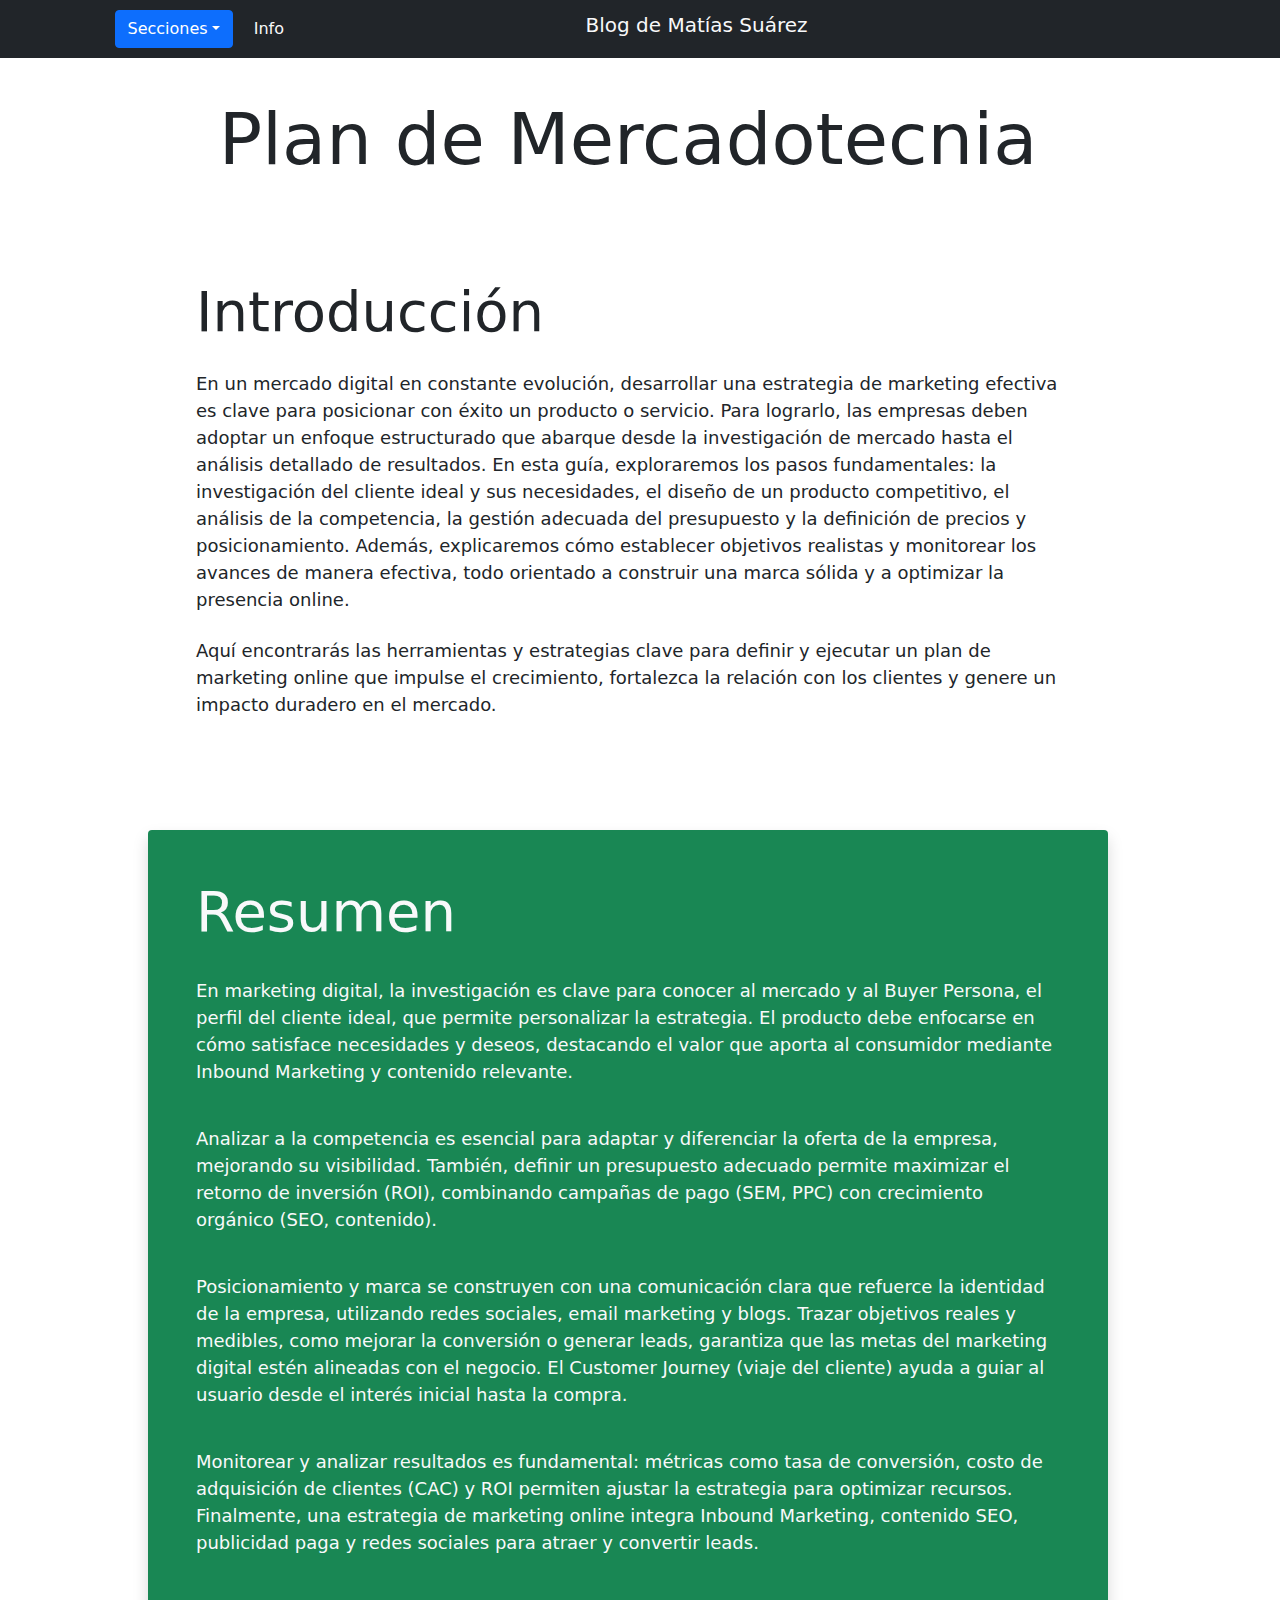
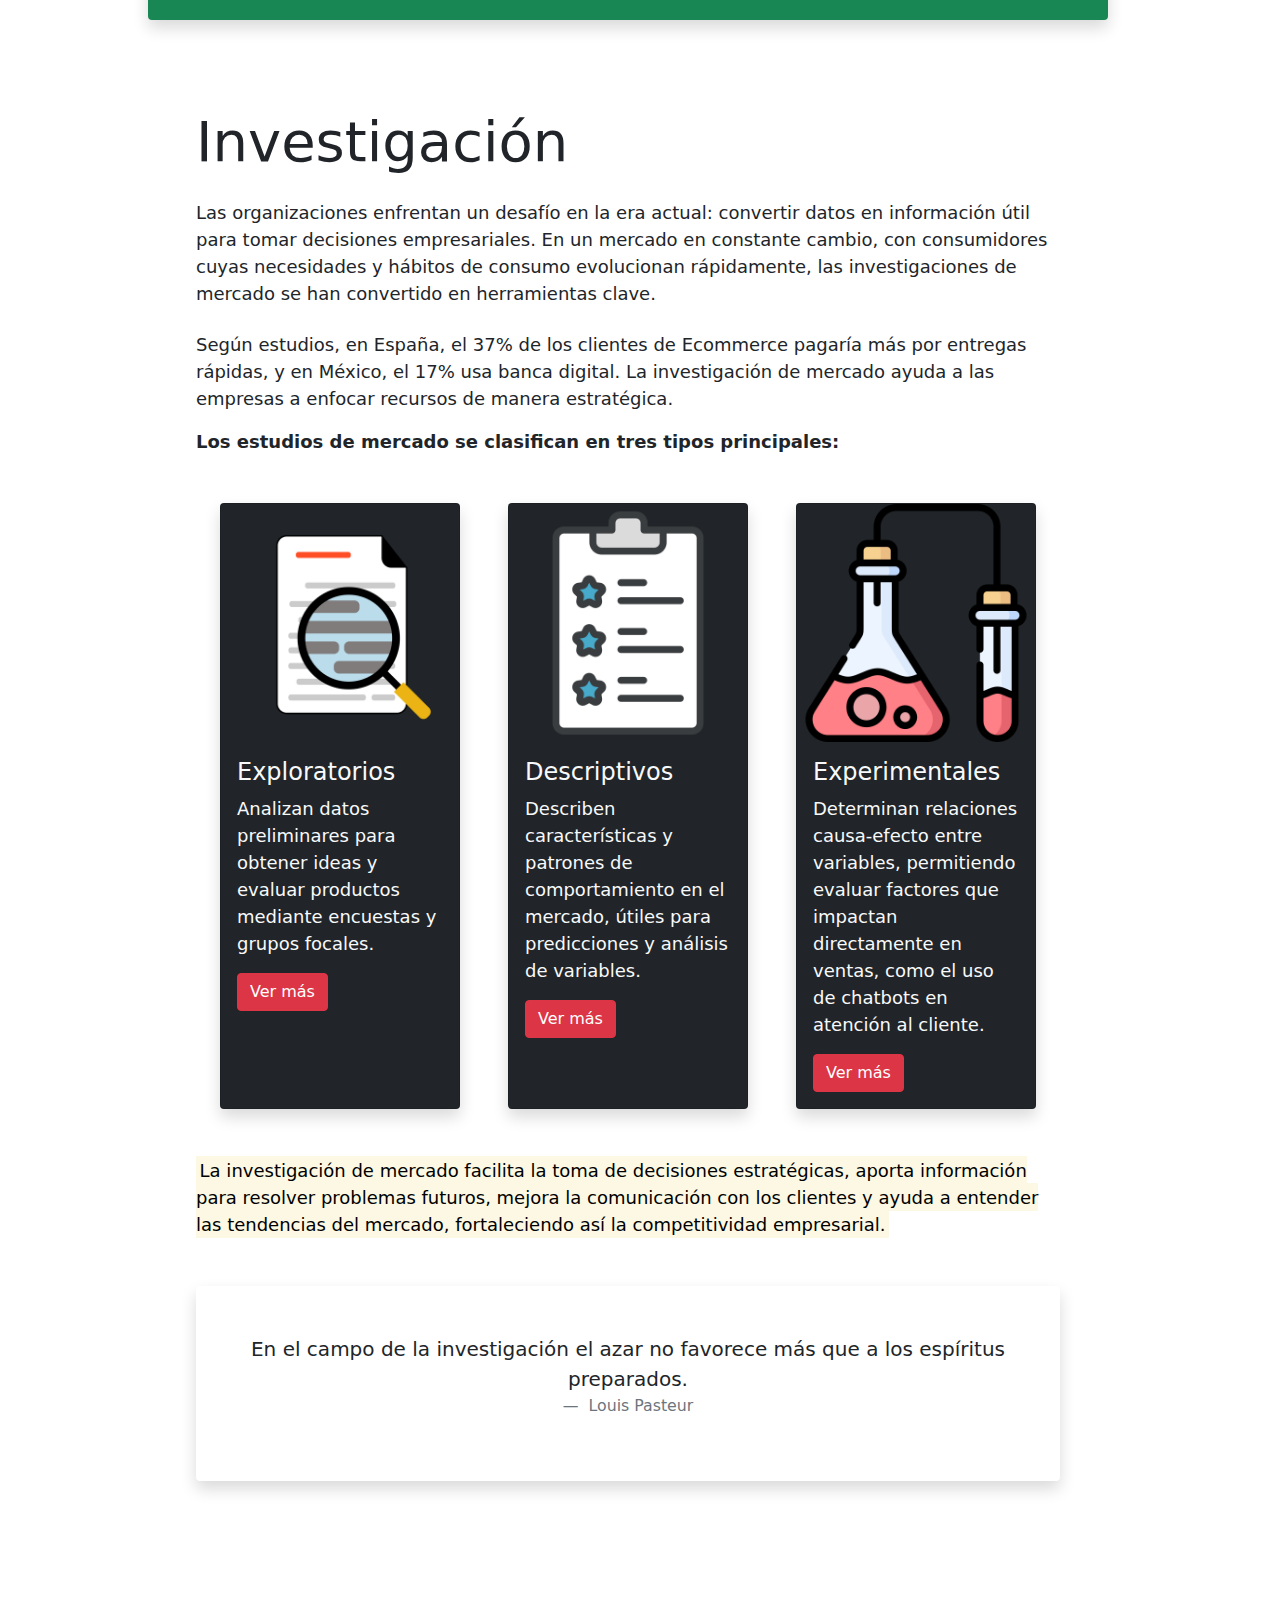
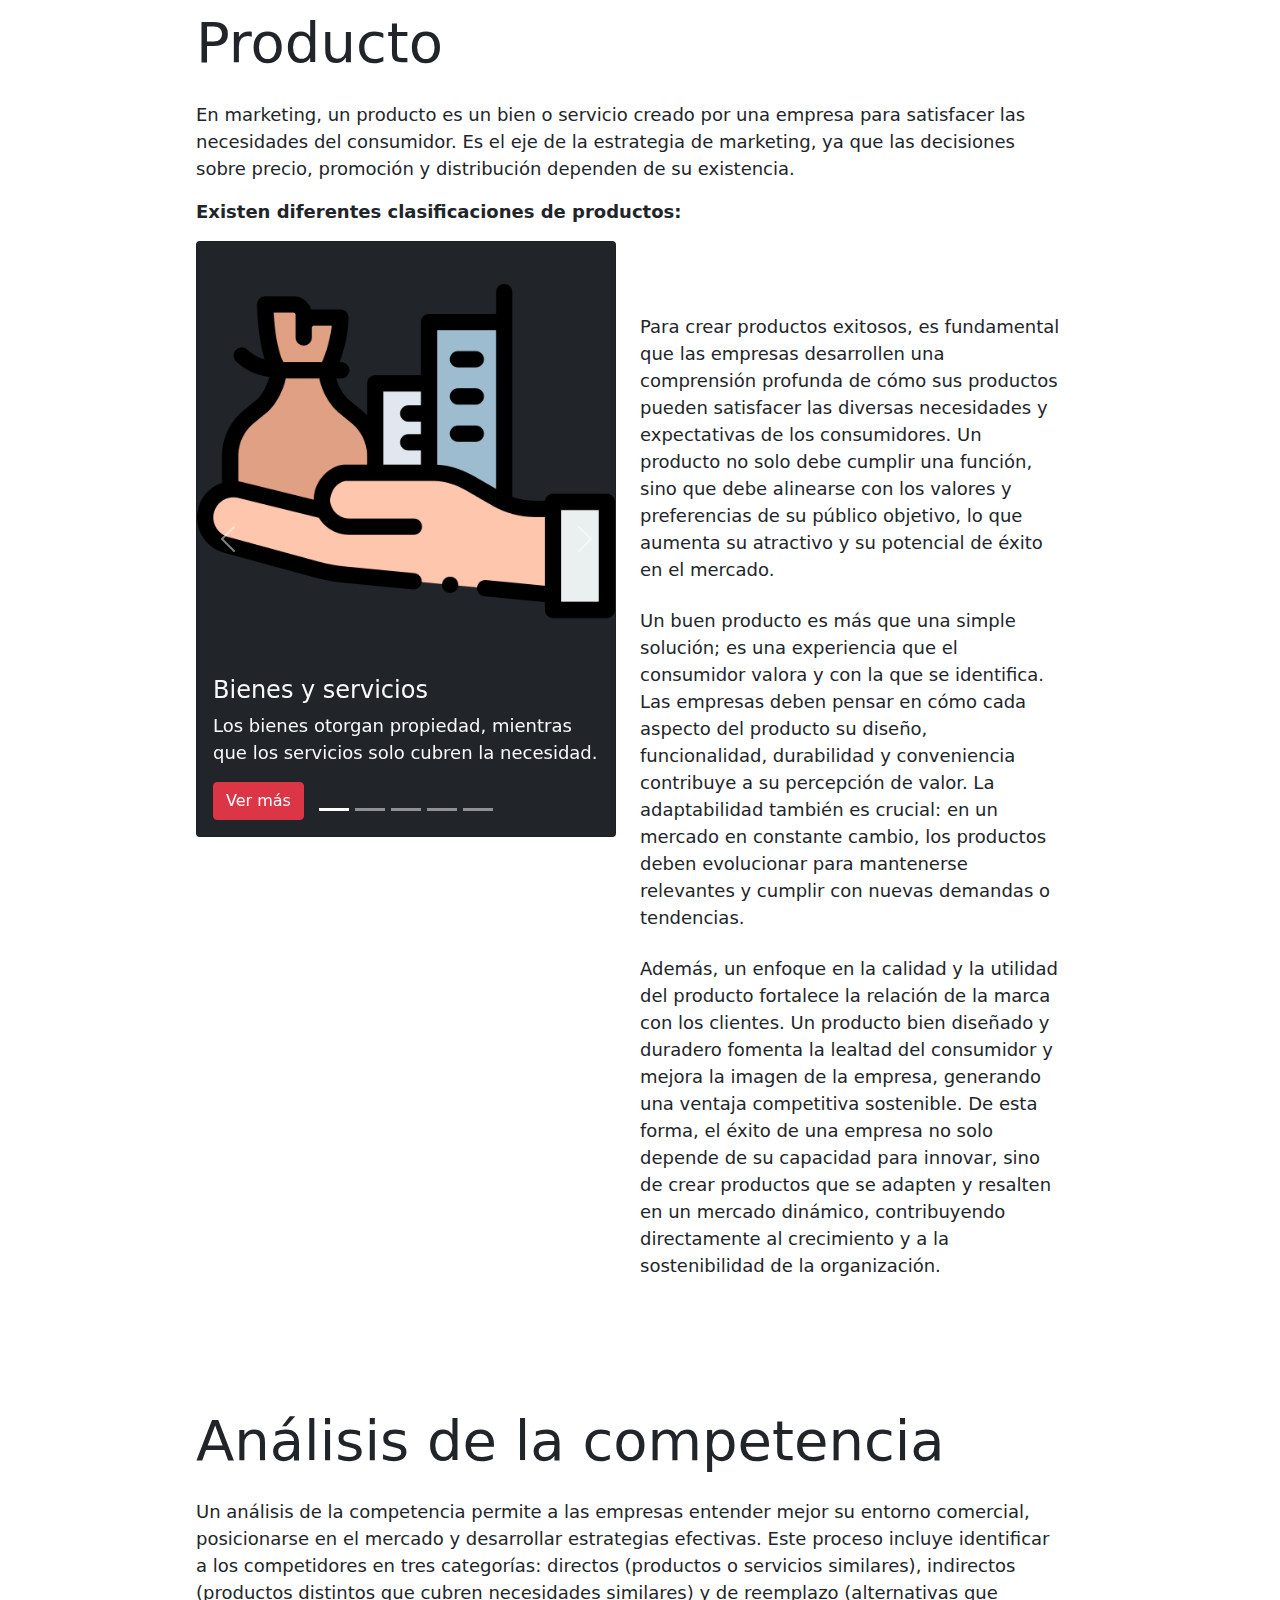
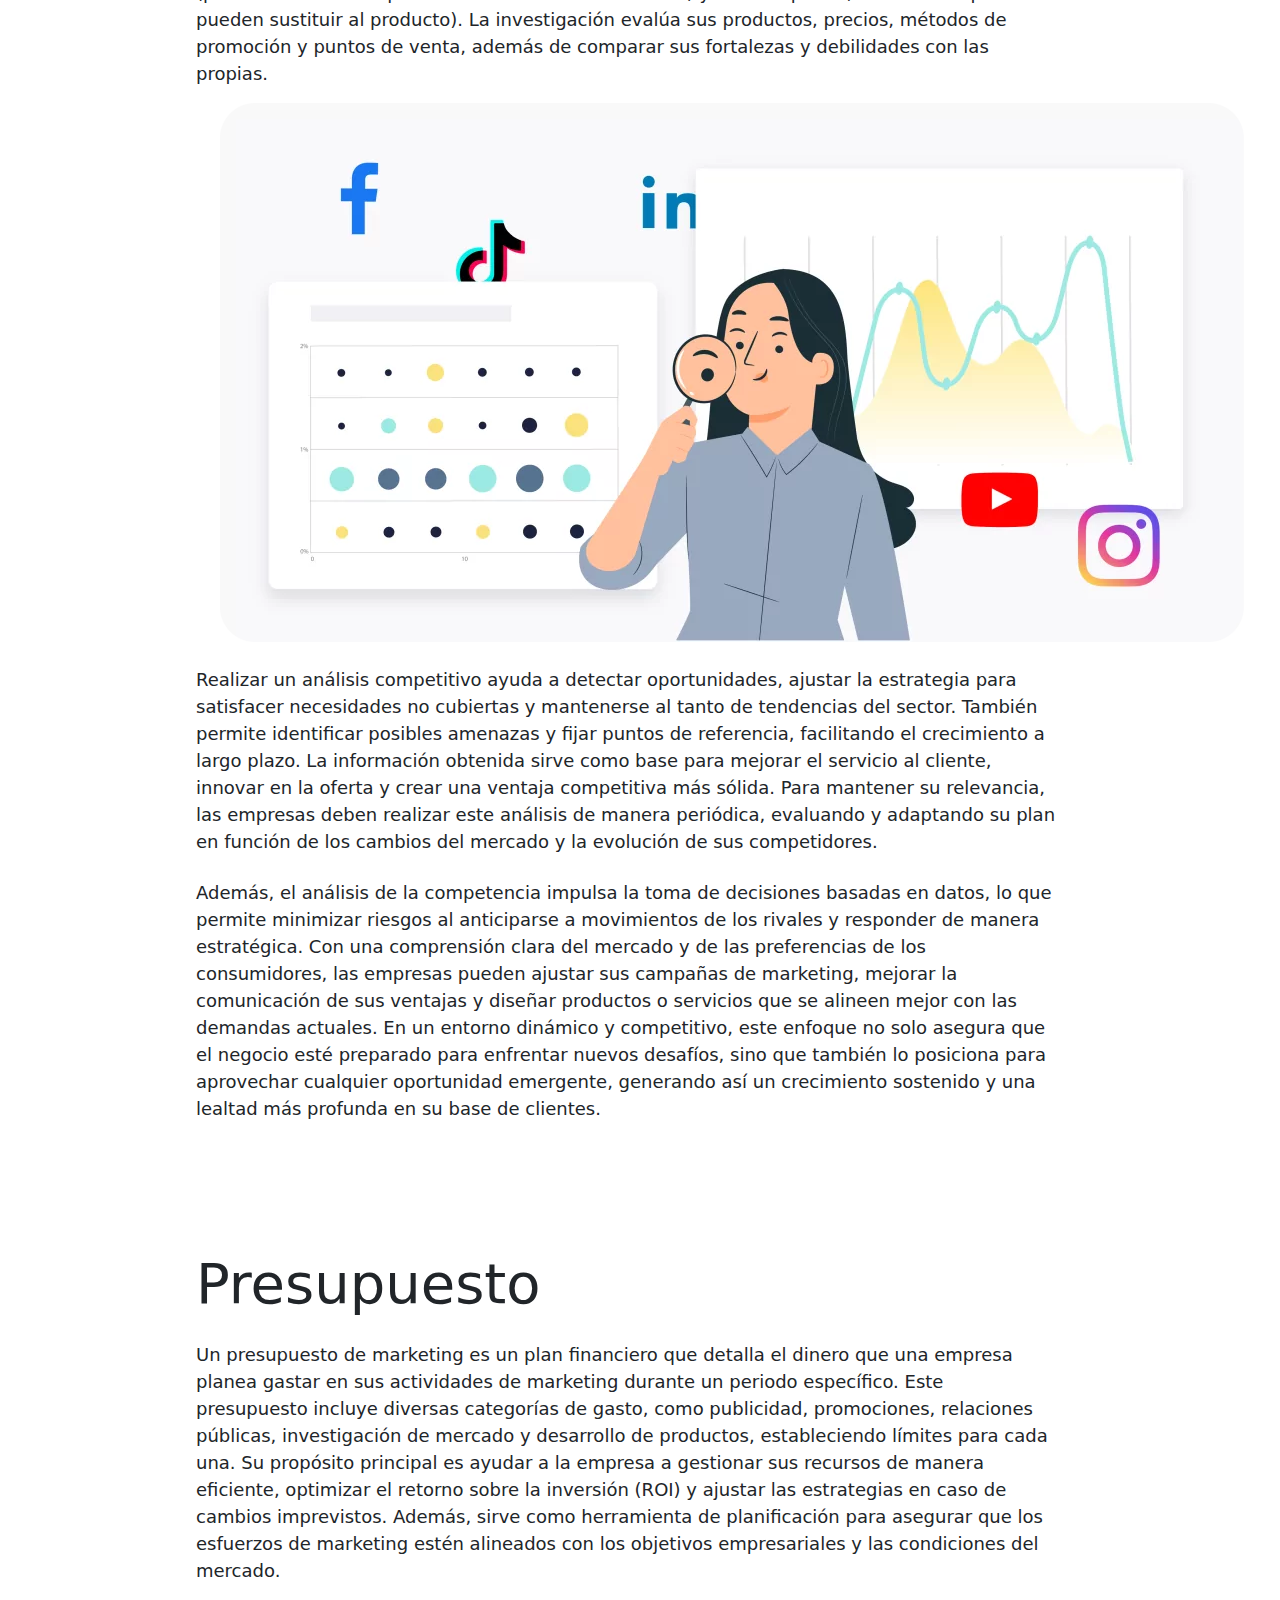
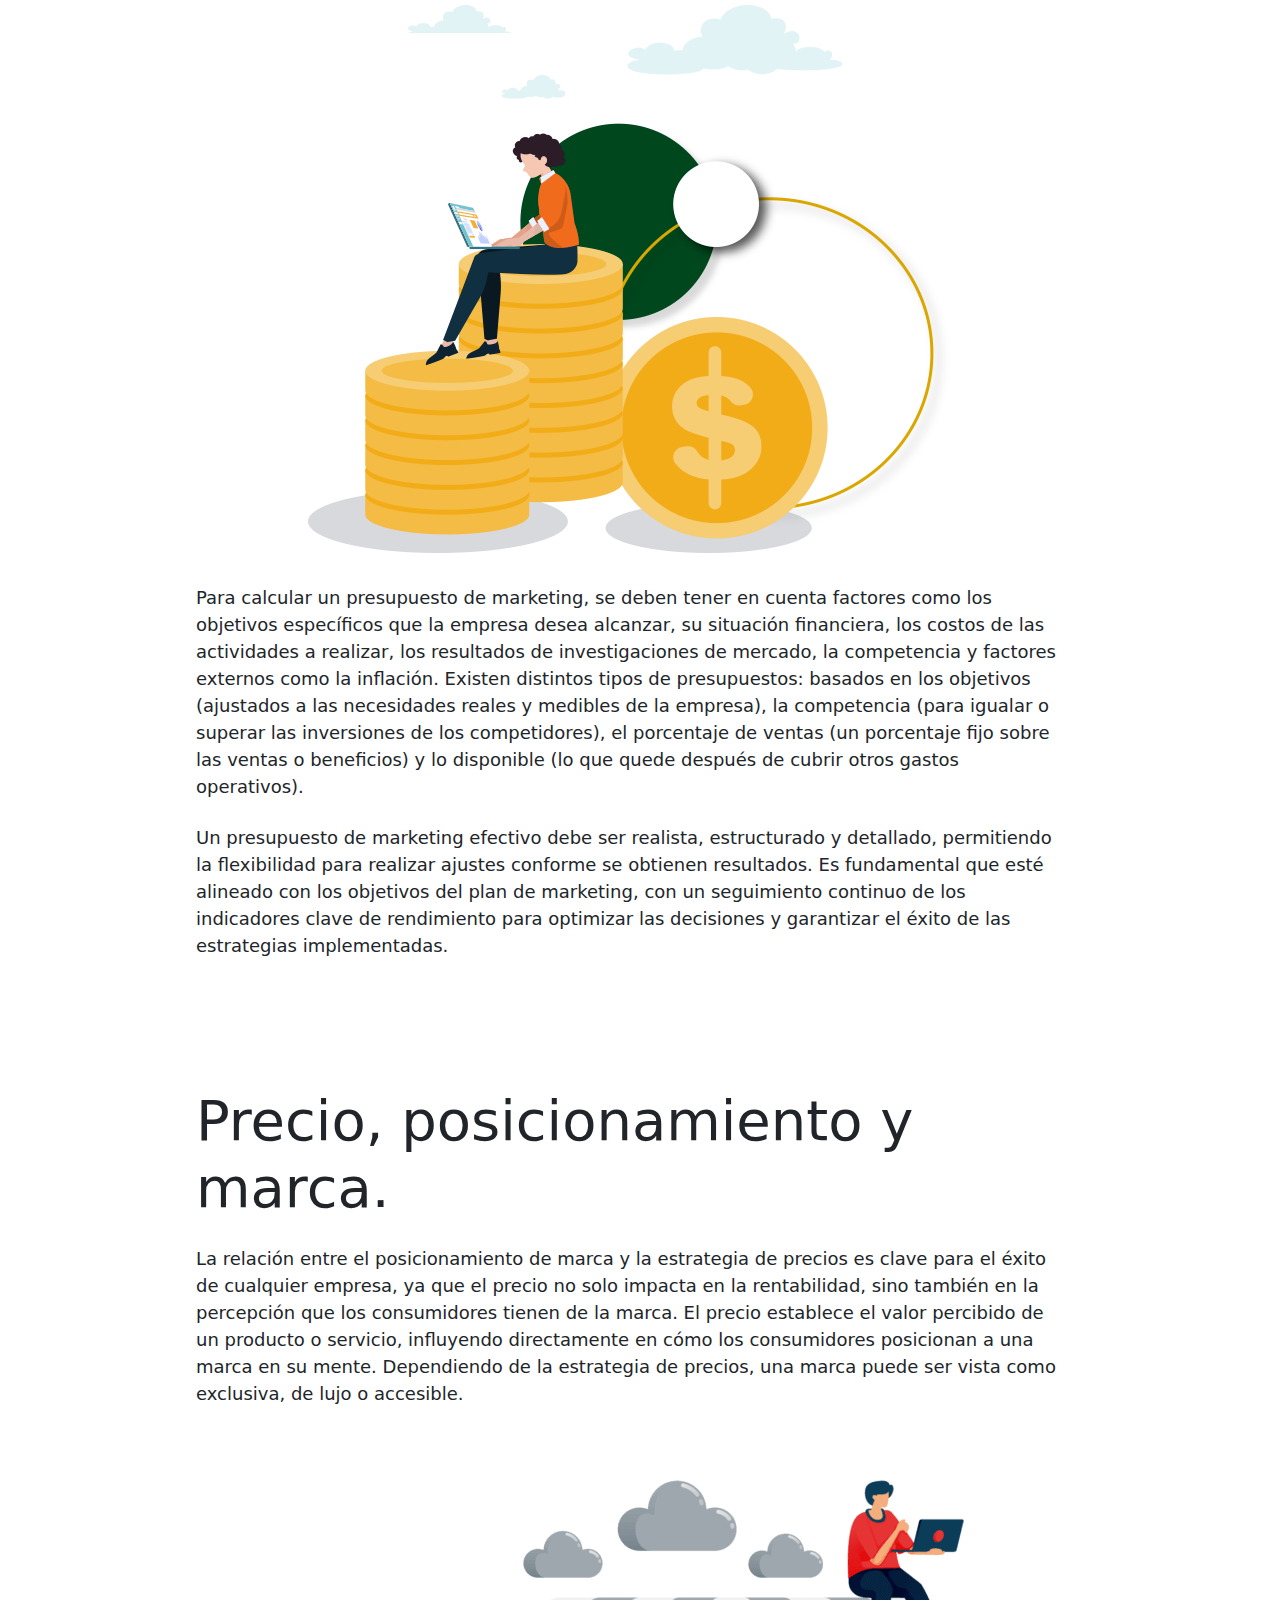
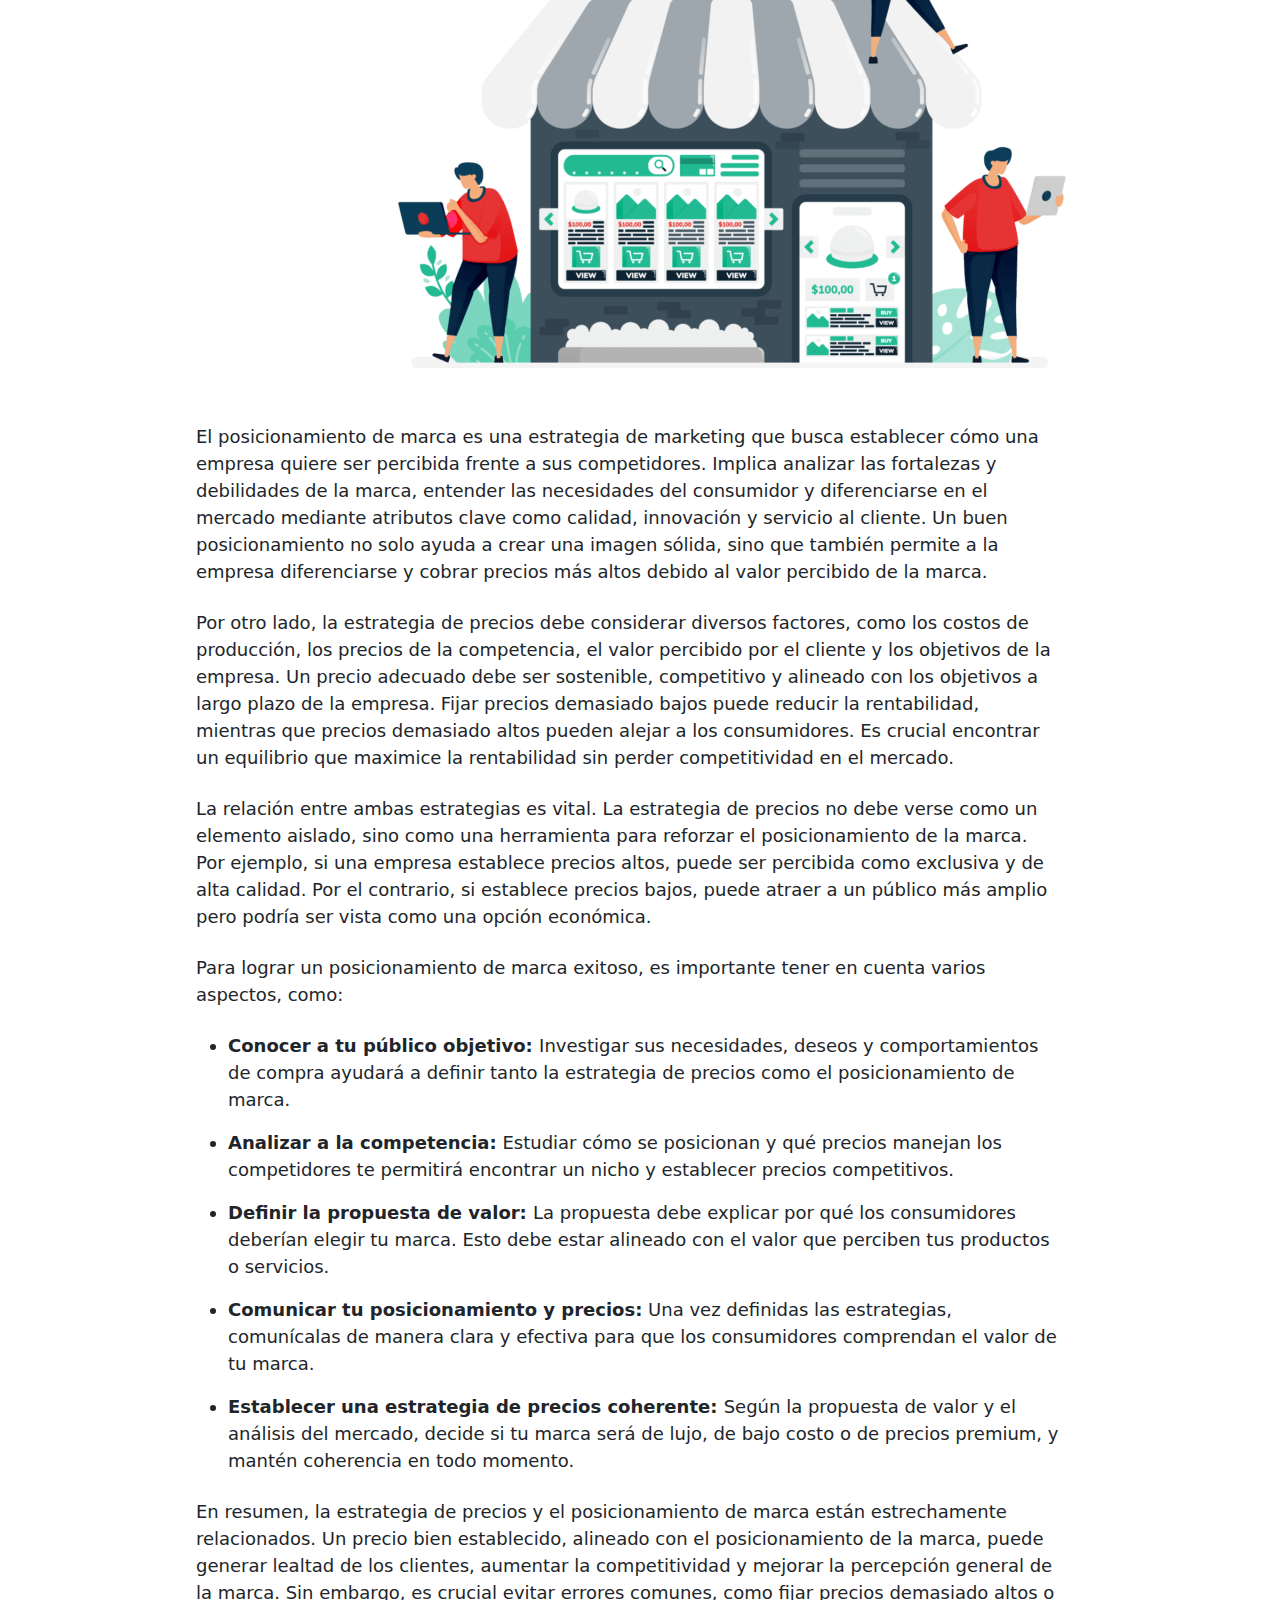
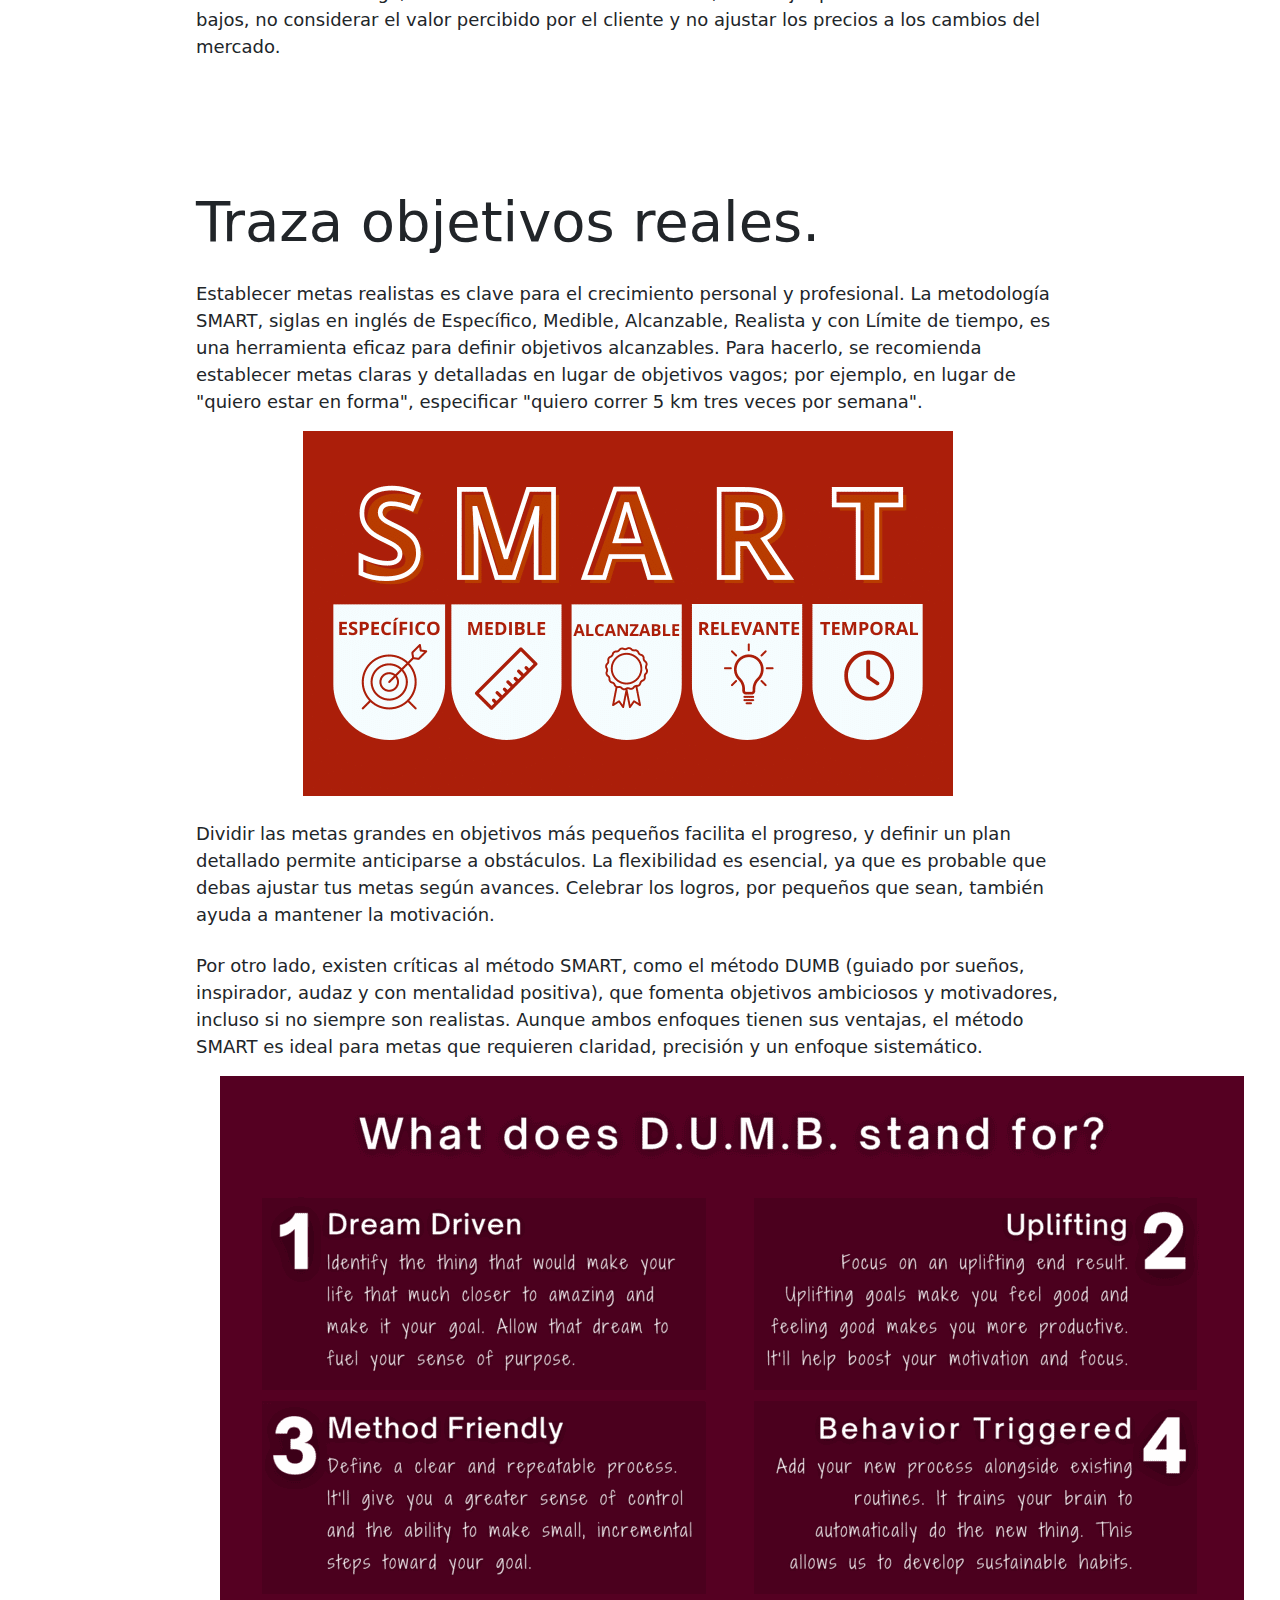
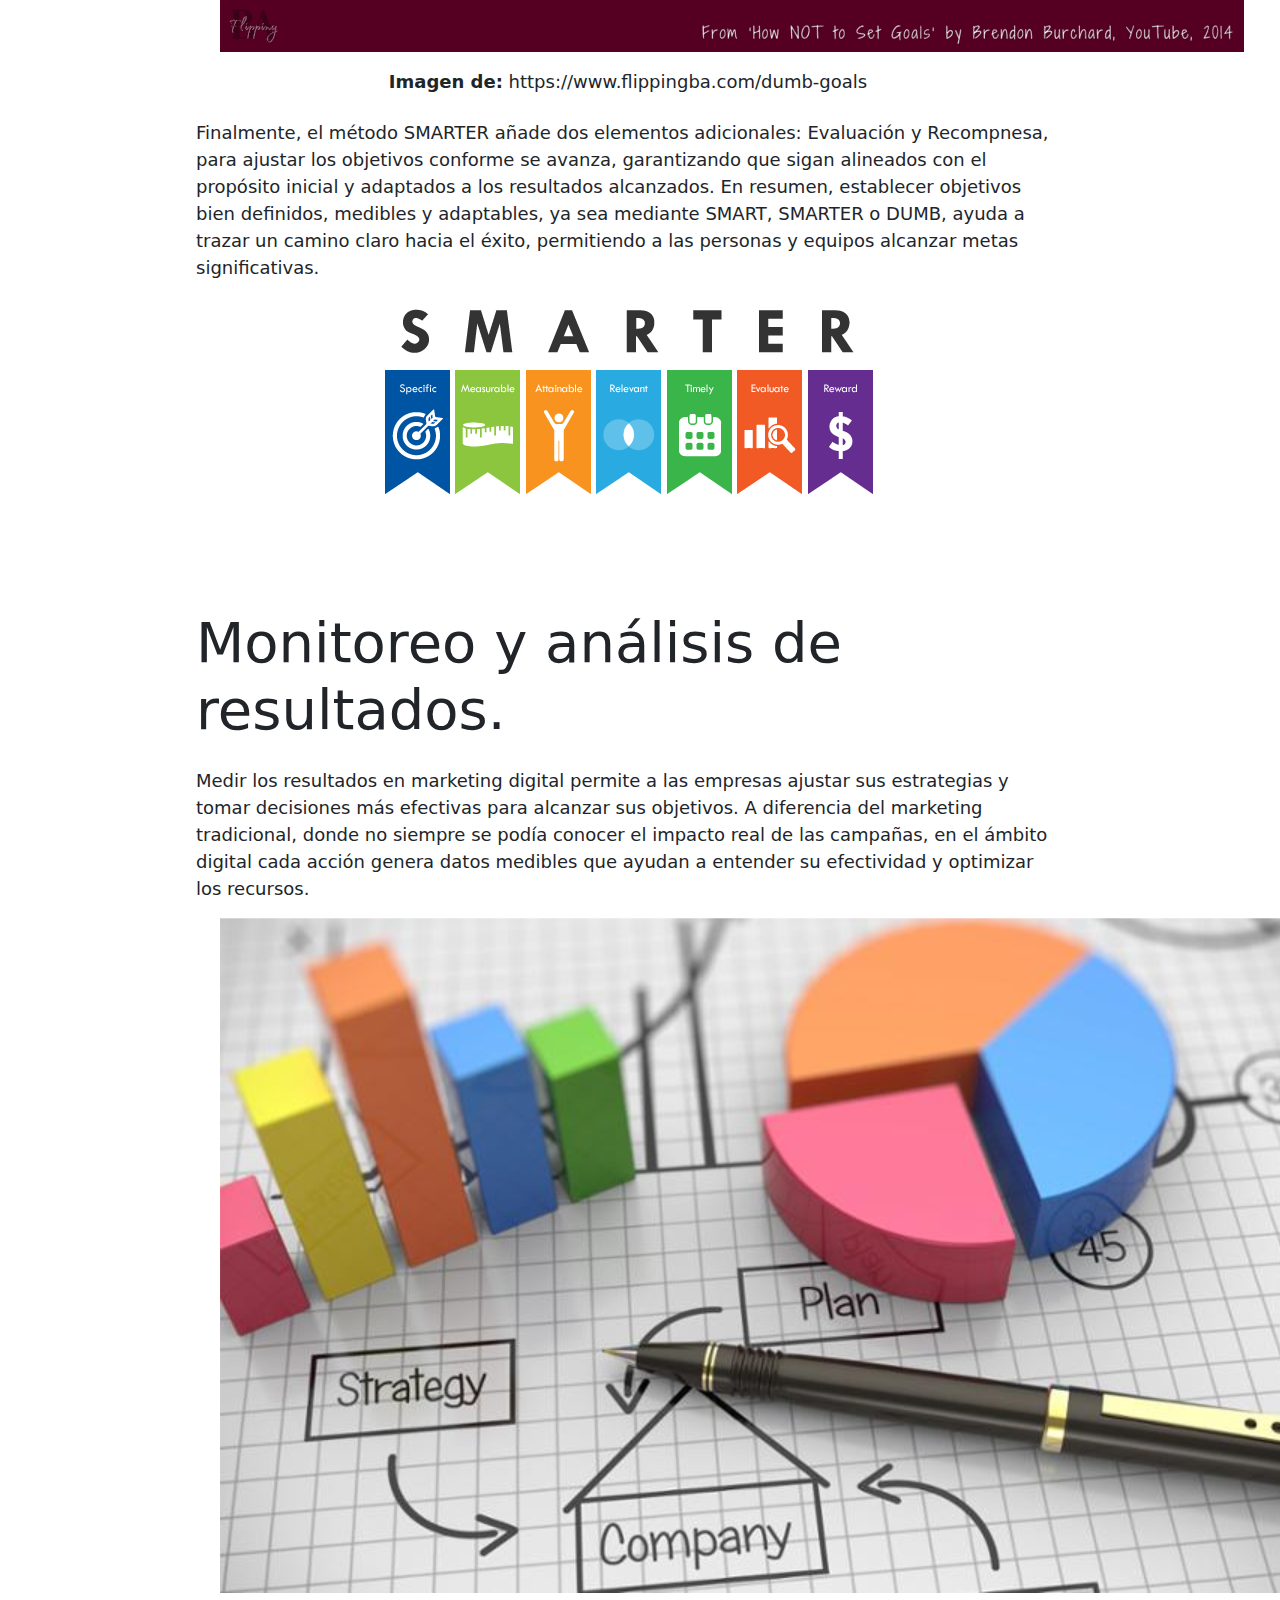
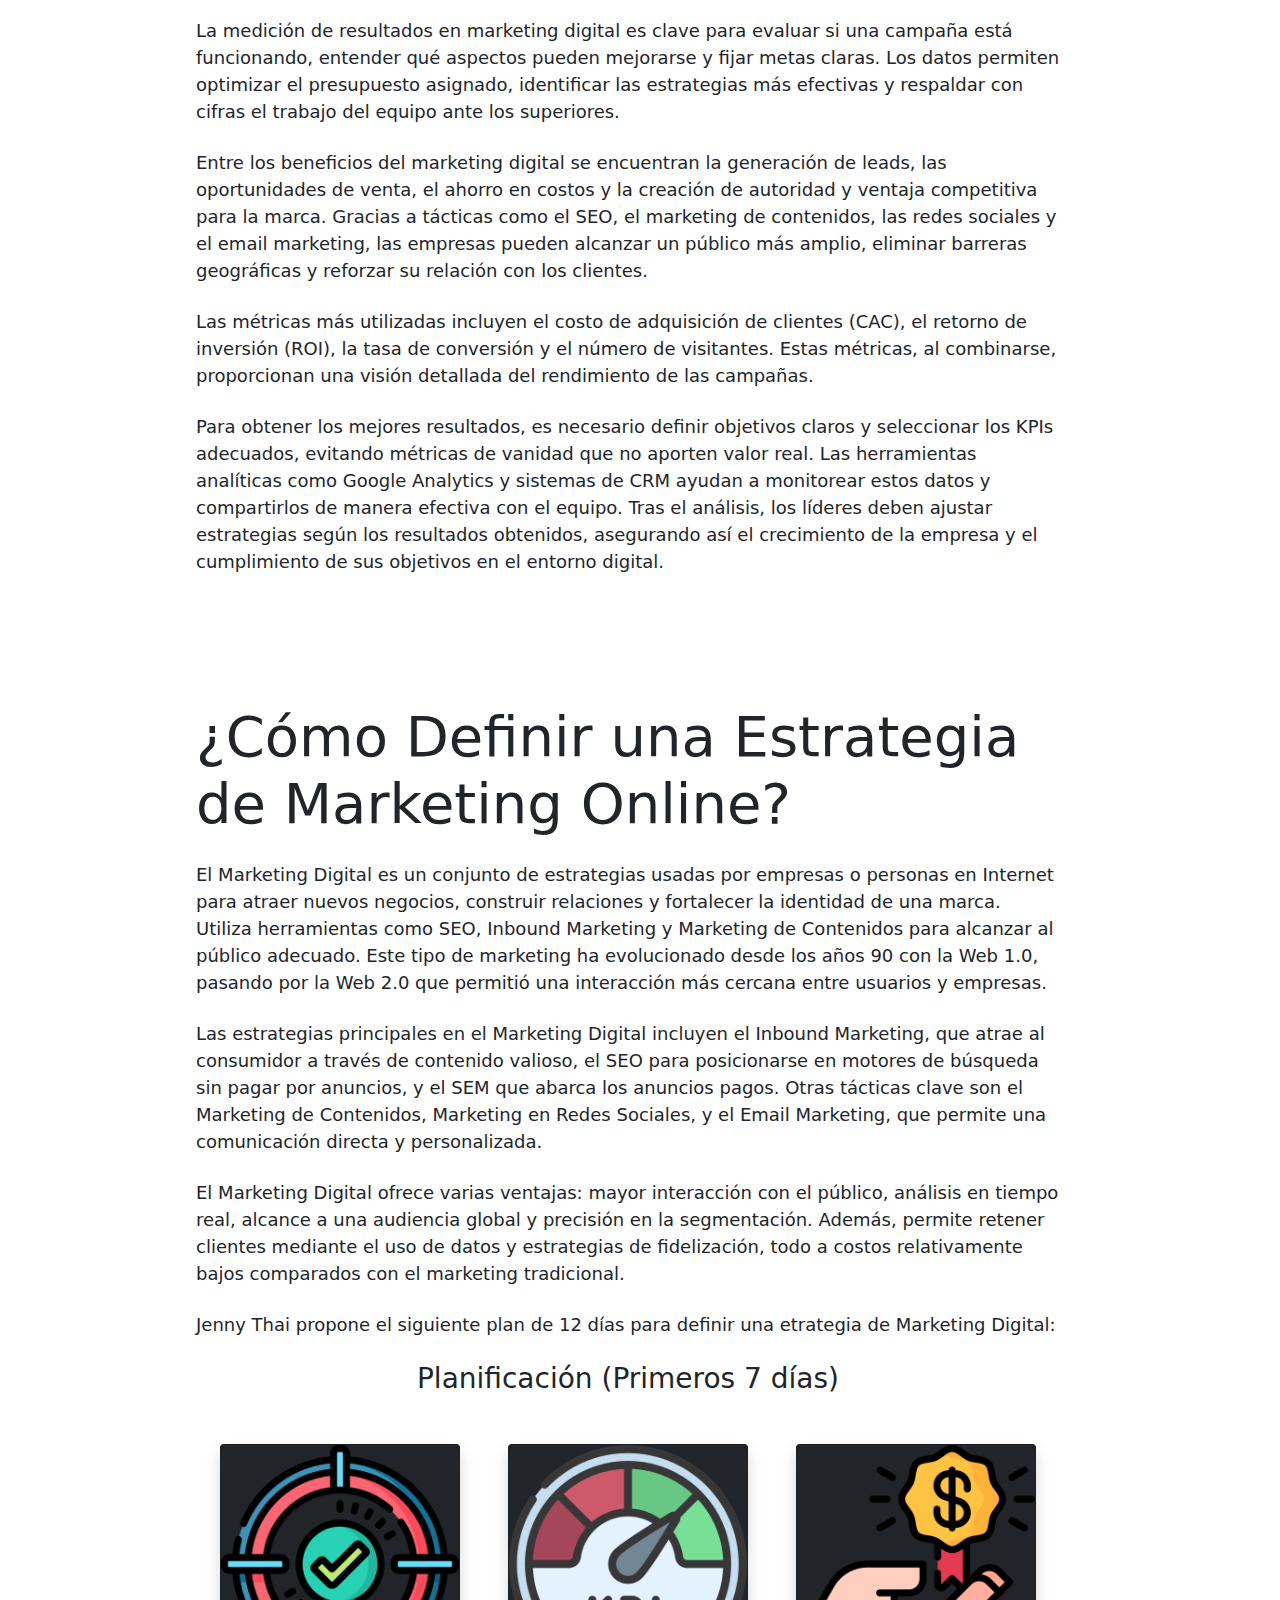
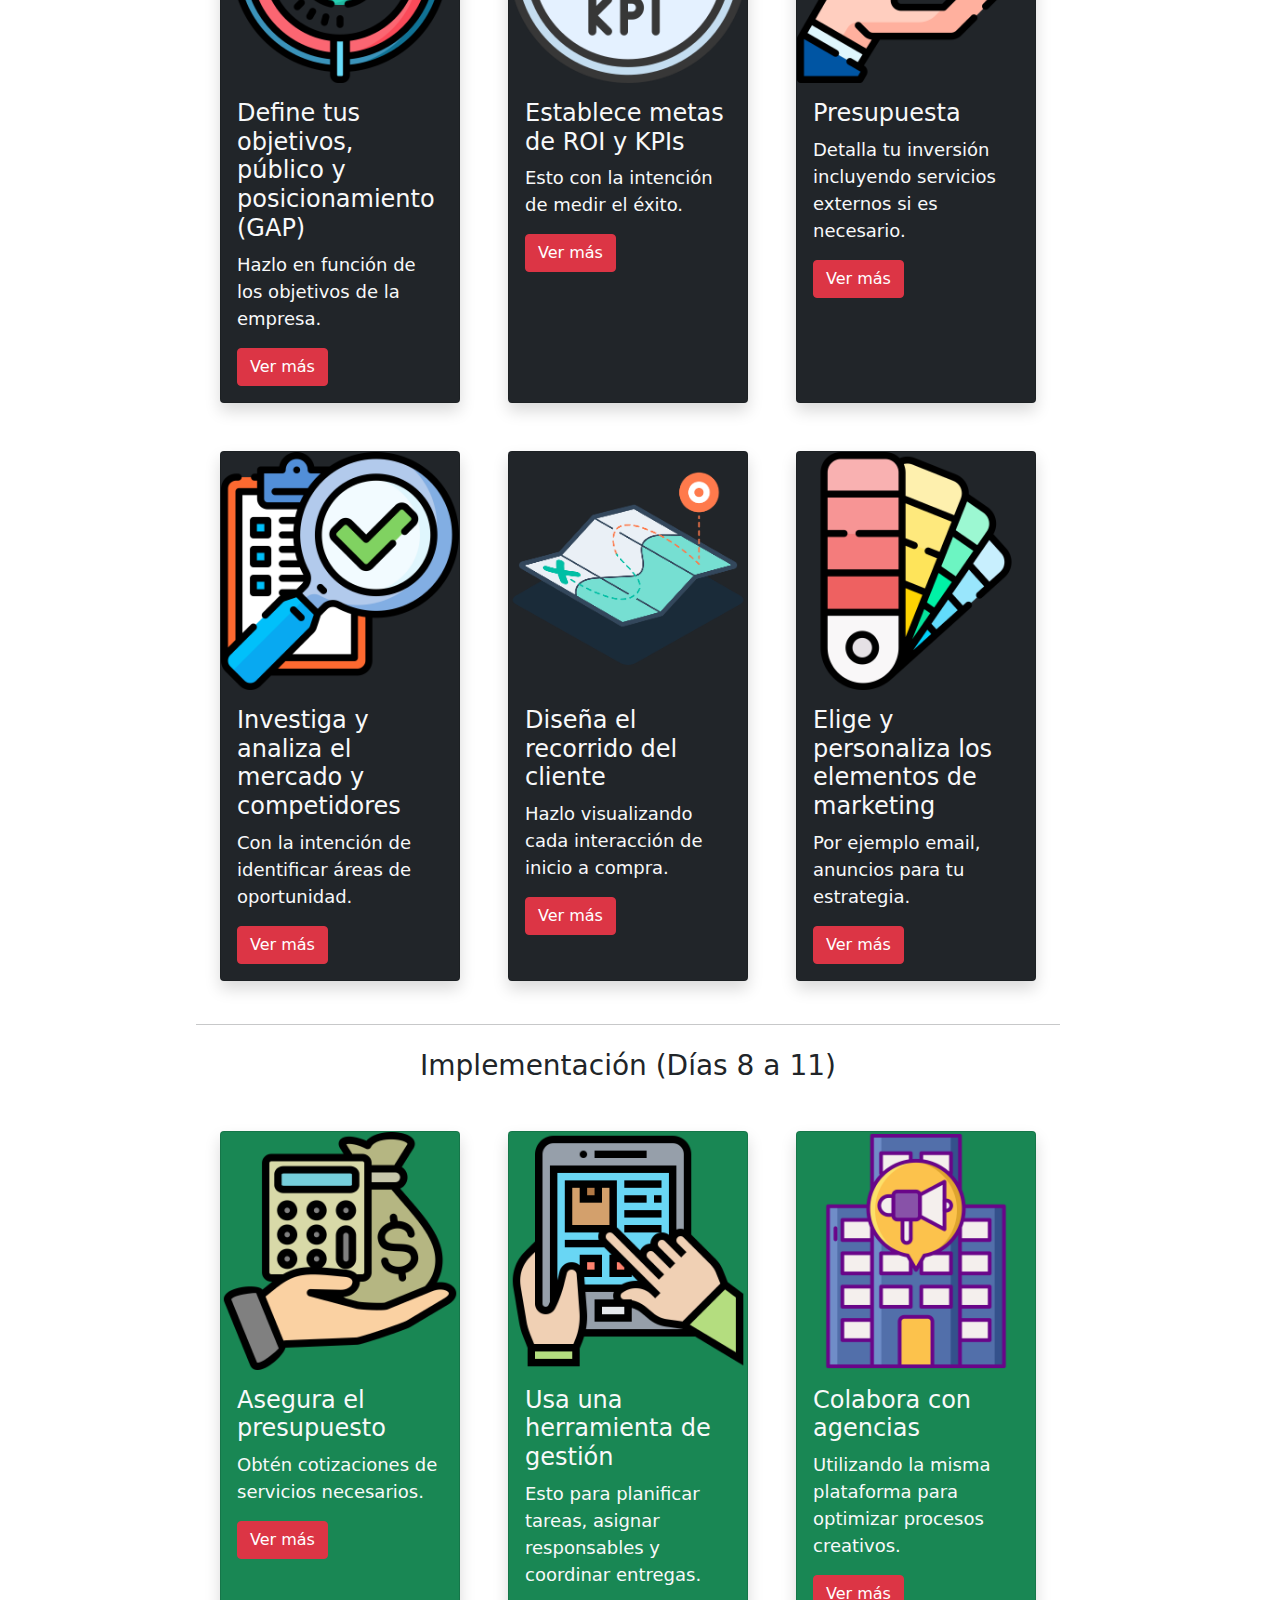
<file: index.html>
<!DOCTYPE html>
<html lang="en">
<head>
    <meta charset="UTF-8">
    <meta name="viewport" content="width=device-width, initial-scale=1.0">
    <link rel="stylesheet" href="bootstrap/css/bootstrap.min.css">
    <link rel="stylesheet" href="css/personalizado.css">
    <title>Blog Mercadotecnia</title>
</head>
<body class="row mw-100" data-bs-spy="scroll" data-bs-target=".navbar" data-bs-offset="50">
    <div class="navbar navbar-expand-sm bg-dark fixed-top">
        <div class="w-25 container-fluid">
            <ul class="navbar-nav d-flex justify-content-center">
                <li class="nav-item">
                    <div class="dropdown">
                        <button type="button" class="btn btn-primary dropdown-toggle" data-bs-toggle="dropdown">Secciones</button>
                        <div class="dropdown-menu">
                            <a class="dropdown-item" href="#section1">Introducción</a>
                            <a class="dropdown-item" href="#section2">Investigación</a>
                            <a class="dropdown-item" href="#section3">Producto</a>
                            <a class="dropdown-item" href="#section4">Análisis de la competencia</a>
                            <a class="dropdown-item" href="#section5">Presupuesto</a>
                            <a class="dropdown-item" href="#section6">Precio, posicionamiento y marca</a>
                            <a class="dropdown-item" href="#section7">Traza objetivos reales</a>
                            <a class="dropdown-item" href="#section8">Monitoreo y análisis de resultados</a>
                            <a class="dropdown-item" href="#section9">¿Cómo Definir una Estrategia de Marketing Online?</a>
                            <a class="dropdown-item" href="#section10">Conclusión</a>
                        </div>
                    </div>
                    
                </li>
                <li class="nav-item ms-2 ">
                  <a class="nav- text-light btn" href="/nosotros.html">Info</a>
                </li>
            </ul>
        </div>
        <div class="col-12 col-md-6 container w-50 ">
            <h2 class="navbar-brand text-center text-light">
                Blog de Matías Suárez 
            </h2>
        </div>

        
    </div>
    <div class="col-12 d-flex justify-content-center alig-items-center mt-5 pt-5">
        <h1 class="display-2">Plan de Mercadotecnia</h1>
    </div>

    <!-- Inicio introducción -->
    <div class="col-12 col-md-6 container p-5 mt-4 w-75" id="section1">
        <h4 class="display-4 mt-3">
            Introducción
        </h4>
        <div style="font-size: large;"">
            <p class="mt-4" >
                En un mercado digital en constante evolución, 
                desarrollar una estrategia de marketing efectiva es clave para posicionar con éxito un producto o servicio. 
                Para lograrlo, las empresas deben adoptar un enfoque estructurado que abarque desde la investigación de mercado hasta el 
                análisis detallado de resultados. En esta guía, exploraremos los pasos fundamentales: la investigación del cliente ideal y sus necesidades,
                el diseño de un producto competitivo, el análisis de la competencia, 
                la gestión adecuada del presupuesto y la definición de precios y posicionamiento. 
                Además, explicaremos cómo establecer objetivos realistas y monitorear los avances de manera efectiva, 
                todo orientado a construir una marca sólida y a optimizar la presencia online.
            </p>
            
            <p class="mt-4">
                Aquí encontrarás las herramientas y estrategias clave 
                para definir y ejecutar un plan de marketing online que impulse el crecimiento, 
                fortalezca la relación con los clientes y genere un impacto duradero en el mercado.
            </p>
            
        </div>
        
        
    </div> <!-- Fin introducción -->

    <!--Inicio resumen-->
    <div class="col-12 col-md-6 container bg-success text-light p-5 rounded mt-5 w-75 shadow" >
        <h4 class="display-4">
            Resumen
        </h4>
        <div class="row " style="font-size: large;">
            <p class="mt-4">
                En marketing digital, la investigación es clave para conocer al mercado y al Buyer Persona, el perfil del cliente ideal, que permite personalizar la estrategia. 
                El producto debe enfocarse en cómo satisface necesidades y deseos, destacando el valor que aporta al consumidor mediante Inbound Marketing y contenido relevante.
            </p>
    
            <p class="mt-4">
                Analizar a la competencia es esencial para adaptar y diferenciar la oferta de la empresa, mejorando su visibilidad. 
                También, definir un presupuesto adecuado permite maximizar el retorno de inversión (ROI), 
                combinando campañas de pago (SEM, PPC) con crecimiento orgánico (SEO, contenido).
            </p>
            
            <p class="mt-4">
                Posicionamiento y marca se construyen con una comunicación clara que refuerce la identidad de la empresa, 
                utilizando redes sociales, email marketing y blogs. Trazar objetivos reales y medibles, como mejorar la conversión o generar leads, 
                garantiza que las metas del marketing digital estén alineadas con el negocio. 
                El Customer Journey (viaje del cliente) ayuda a guiar al usuario desde el interés inicial hasta la compra.
            </p>
            
            <p class="mt-4">
                Monitorear y analizar resultados es fundamental: métricas como tasa de conversión, costo de adquisición de clientes (CAC) 
                y ROI permiten ajustar la estrategia para optimizar recursos. 
                Finalmente, una estrategia de marketing online integra Inbound Marketing, contenido SEO, publicidad paga y redes sociales para atraer y convertir leads.
            </p>
        </div>
        
        
    </div> <!-- Fin resumen -->
    
    
    <!-- Inicio investigación -->
    <div class="col-12 col-md-6 container p-5 mt-4 w-75" id="section2">
        <h4 class="display-4 mt-3">
            Investigación
        </h4>

        <div style="font-size: large;"">
            <p class="mt-4" >
                Las organizaciones enfrentan un desafío en la era actual: convertir datos en información útil para tomar decisiones empresariales.
                En un mercado en constante cambio, con consumidores cuyas necesidades y hábitos de consumo evolucionan rápidamente, las investigaciones de mercado se han convertido en herramientas clave.
            </p>
            
            <p class="mt-4" >
                Según estudios, en España, el 37% de los clientes de Ecommerce pagaría más por entregas rápidas, y en México, el 17% usa banca digital.
                La investigación de mercado ayuda a las empresas a enfocar recursos de manera estratégica.
            </p>

            <p><strong>Los estudios de mercado se clasifican en tres tipos principales:</strong></p>

            <div class="container d-md-flex justify-content-center mt-5 ">
                <div class="card bg-dark shadow text-light" style="width:400px">
                    <img class="card-img-top" src="/images/exploracion.webp" alt="Card image">
                    <div class="card-body">
                      <h4 class="card-title">Exploratorios</h4>
                      <p class="card-text">Analizan datos preliminares para obtener ideas y evaluar productos mediante encuestas y grupos focales.</p>
                      <a href="https://www.wearetesters.com/investigacion-de-mercados/investigacion-exploratoria/#:~:text=La%20investigaci%C3%B3n%20exploratoria%20es%20un,proceso%20de%20investigaci%C3%B3n%20m%C3%A1s%20amplio."
                       class="btn btn-danger">Ver más</a>
                    </div>
                </div>
                <div class="card bg-dark shadow text-light ms-5" style="width:400px">
                    <img class="card-img-top" src="/images/lista.png" alt="Card image">
                    <div class="card-body">
                      <h4 class="card-title">Descriptivos</h4>
                      <p class="card-text">Describen características y patrones de comportamiento en el mercado, útiles para predicciones y análisis de variables.</p>
                      <a href="https://glosario.mott.pe/marketing/palabras/investigacion-descriptiva"
                       class="btn btn-danger">Ver más</a>
                    </div>
                </div>
                <div class="card bg-dark shadow text-light ms-5" style="width:400px">
                    <img class="card-img-top" src="/images/exp.png" alt="Card image">
                    <div class="card-body">
                      <h4 class="card-title">Experimentales</h4>
                      <p class="card-text">Determinan relaciones causa-efecto entre variables, permitiendo evaluar factores que impactan directamente en ventas, como el uso de chatbots en atención al cliente.</p>
                      <a href="https://glosario.mott.pe/marketing/palabras/investigacion-descriptiva"
                       class="btn btn-danger">Ver más</a>
                    </div>
                </div>
            </div>
            <p class="mt-5 " >
                <mark>
                    La investigación de mercado facilita la toma de decisiones estratégicas, aporta información para resolver problemas futuros,
                    mejora la comunicación con los clientes y ayuda a entender las tendencias del mercado, fortaleciendo así la competitividad empresarial.
                </mark>
                
            </p>

            <figure class="text-center mt-5 p-5 shadow rounded">
                <blockquote class="blockquote">
                  <p>En el campo de la investigación el azar no favorece más que a los espíritus preparados.</p>
                </blockquote>
                <figcaption class="blockquote-footer">
                    Louis Pasteur
                </figcaption>
              </figure>
        </div>
        
        
    </div><!-- Fin investigación -->

    <!-- Inicio producto -->
    <div class="col-12 col-md-6 container p-5 w-75" id="section3">
        <h4 class="display-4 mt-3">Producto</h4>
        <div style="font-size: large;">
            <p class="mt-4">
                En marketing, un producto es un bien o servicio creado por una empresa para satisfacer las necesidades del consumidor. 
                Es el eje de la estrategia de marketing, ya que las decisiones sobre precio, promoción y distribución dependen de su existencia.
            </p>
            
            <p class="mt-2">
                <strong>Existen diferentes clasificaciones de productos:</strong>
            </p>

            <div class="row">
                <!-- Columna para el carrusel -->
                <div class="col-md-6">
                    <div id="carrusel" class="carousel slide ms-0" data-bs-ride="carousel" style="width: 100%; max-width: 500px;">
                        <!-- Indicators/dots -->
                        <div class="carousel-indicators">
                            <button type="button" data-bs-target="#carrusel" data-bs-slide-to="0" class="active"></button>
                            <button type="button" data-bs-target="#carrusel" data-bs-slide-to="1"></button>
                            <button type="button" data-bs-target="#carrusel" data-bs-slide-to="2"></button>
                            <button type="button" data-bs-target="#carrusel" data-bs-slide-to="3"></button>
                            <button type="button" data-bs-target="#carrusel" data-bs-slide-to="4"></button>
                        </div>
                    
                        <!-- The slideshow/carousel -->
                        <div class="carousel-inner">
                            <div class="carousel-item active">
                                <div class="card bg-dark shadow text-light" style="width:100%">
                                    <img class="card-img-top" src="/images/servicios.png" alt="Card image">
                                    <div class="card-body">
                                        <h4 class="card-title">Bienes y servicios</h4>
                                        <p class="card-text">Los bienes otorgan propiedad, mientras que los servicios solo cubren la necesidad.</p>
                                        <a href="https://economipedia.com/definiciones/bienes-y-servicios.html" class="btn btn-danger">Ver más</a>
                                    </div>
                                </div>
                            </div>

                            <div class="carousel-item">
                                <div class="card bg-dark shadow text-light" style="width:100%">
                                    <img class="card-img-top" src="/images/intangibles.png" alt="Card image">
                                    <div class="card-body">
                                        <h4 class="card-title">Tangibles e intangibles</h4>
                                        <p class="card-text">Los productos tangibles se perciben físicamente; los intangibles, como los servicios, no.</p>
                                        <a href="https://www.estrategiaenventas.co/ventas-de-intangibles-y-tangibles/" class="btn btn-danger">Ver más</a>
                                    </div>
                                </div>
                            </div>

                            <div class="carousel-item">
                                <div class="card bg-dark shadow text-light" style="width:100%">
                                    <img class="card-img-top" src="/images/productos-de-consumo.png" alt="Card image">
                                    <div class="card-body">
                                        <h4 class="card-title">De consumo y de uso</h4>
                                        <p class="card-text">Los productos de consumo desaparecen tras su uso, mientras que los de uso mantienen sus características.</p>
                                        <a href="https://filtext.com/blog/productos-de-consumo" class="btn btn-danger">Ver más</a>
                                    </div>
                                </div>
                            </div>

                            <div class="carousel-item">
                                <div class="card bg-dark shadow text-light" style="width:100%; max-width: 490px;">
                                    <img class="card-img-top" src="/images/materias.png" alt="Card image">
                                    <div class="card-body">
                                        <h4 class="card-title">Materias primas, semiacabados y acabados</h4>
                                        <p class="card-text">Las materias primas requieren transformación; los productos semiacabados necesitan intervención del usuario; los acabados están listos para el consumo.</p>
                                        <a href="https://filtext.com/blog/productos-de-consumo" class="btn btn-danger">Ver más</a>
                                    </div>
                                </div>
                            </div>
                            
                            <div class="carousel-item">
                                <div class="card bg-dark shadow text-light" style="width:100%">
                                    <img class="card-img-top" src="/images/domesticos.png" alt="Card image">
                                    <div class="card-body">
                                        <h4 class="card-title">Domésticos e industriales</h4>
                                        <p class="card-text">Se diferencian por el usuario, como un shampoo para uso personal o en un salón de belleza.</p>
                                        <a href="https://filtext.com/blog/productos-de-consumo" class="btn btn-danger">Ver más</a>
                                    </div>
                                </div>
                            </div>
                        </div>
                    
                        <!-- Left and right controls/icons -->
                        <button class="carousel-control-prev" type="button" data-bs-target="#carrusel" data-bs-slide="prev">
                            <span class="carousel-control-prev-icon"></span>
                        </button>
                        <button class="carousel-control-next" type="button" data-bs-target="#carrusel" data-bs-slide="next">
                            <span class="carousel-control-next-icon"></span>
                        </button>
                    </div>
                </div> <!-- Fin columna del carrusel -->

                <!-- Columna para el párrafo -->
                <div class="col-md-6 mt-5">
                    <p class="mt-4">
                        Para crear productos exitosos, es fundamental que las empresas desarrollen una comprensión profunda de cómo sus productos pueden satisfacer las diversas necesidades y expectativas de los consumidores. 
                        Un producto no solo debe cumplir una función, sino que debe alinearse con los valores y preferencias de su público objetivo, 
                        lo que aumenta su atractivo y su potencial de éxito en el mercado.
                    </p>
                    <p class="mt-4">
                        Un buen producto es más que una simple solución; es una experiencia que el consumidor valora y con la que se identifica. 
                        Las empresas deben pensar en cómo cada aspecto del producto su diseño, funcionalidad, durabilidad y conveniencia contribuye a su percepción de valor. 
                        La adaptabilidad también es crucial: 
                        en un mercado en constante cambio, los productos deben evolucionar para mantenerse relevantes y cumplir con nuevas demandas o tendencias.
                    </p>
                    <p class="mt-4">
                        Además, un enfoque en la calidad y la utilidad del producto fortalece la relación de la marca con los clientes. 
                        Un producto bien diseñado y duradero fomenta la lealtad del consumidor y mejora la imagen de la empresa, generando una ventaja competitiva sostenible. 
                        De esta forma, el éxito de una empresa no solo depende de su capacidad para innovar, 
                        sino de crear productos que se adapten y resalten en un mercado dinámico, 
                        contribuyendo directamente al crecimiento y a la sostenibilidad de la organización.
                    </p>
                </div>
            </div> <!-- Fin row -->
        </div>
    </div> <!-- Fin producto -->
    
    <!-- Inicio  Análisis de la competencia -->
    <div class="col-12 col-md-6 container p-5 w-75" id="section4">
        <h4 class="display-4 mt-3"> Análisis de la competencia</h4>
        <div style="font-size: large;">
            <p class="mt-4">
                Un análisis de la competencia permite a las empresas entender mejor su entorno comercial, posicionarse en el mercado y desarrollar estrategias efectivas. 
                Este proceso incluye identificar a los competidores en tres categorías: directos (productos o servicios similares), 
                indirectos (productos distintos que cubren necesidades similares) y de reemplazo (alternativas que pueden sustituir al producto). 
                La investigación evalúa sus productos, precios, métodos de promoción y puntos de venta, además de comparar sus fortalezas y debilidades con las propias.
            </p>
            
            <div class="container text-center">
                <img src="images/analisis.webp" alt="Mujer con lupa" >
            </div>

            <p class="mt-4">
                Realizar un análisis competitivo ayuda a detectar oportunidades, ajustar la estrategia para satisfacer necesidades no cubiertas y mantenerse al tanto de tendencias del sector. También permite identificar posibles amenazas y fijar puntos de referencia, facilitando el crecimiento a largo plazo. La información obtenida sirve como base para mejorar el servicio al cliente, innovar en la oferta y crear una ventaja competitiva más sólida. 
                Para mantener su relevancia, las empresas deben realizar este análisis de manera periódica, 
                evaluando y adaptando su plan en función de los cambios del mercado y la evolución de sus competidores.
            </p>
            
            <p class="mt-4">
                Además, el análisis de la competencia impulsa la toma de decisiones basadas en datos, 
                lo que permite minimizar riesgos al anticiparse a movimientos de los rivales y responder de manera estratégica. 
                Con una comprensión clara del mercado y de las preferencias de los consumidores, las empresas pueden ajustar sus campañas de marketing, 
                mejorar la comunicación de sus ventajas y diseñar productos o servicios que se alineen mejor con las demandas actuales. 
                En un entorno dinámico y competitivo, este enfoque no solo asegura que el negocio esté preparado para enfrentar nuevos desafíos, 
                sino que también lo posiciona para aprovechar cualquier oportunidad emergente, 
                generando así un crecimiento sostenido y una lealtad más profunda en su base de clientes.
            </p>
        </div>
    </div> <!-- Fin  Análisis de la competencia -->
    
    <!-- Inicio  Presupuesto  -->
    <div class="col-12 col-md-6 container p-5 w-75" id="section5">
        <h4 class="display-4 mt-3">Presupuesto</h4>
        <div style="font-size: large;">
            <p class="mt-4">
                Un presupuesto de marketing es un plan financiero que detalla el dinero que una empresa planea gastar en sus actividades de marketing durante un periodo específico. 
                Este presupuesto incluye diversas categorías de gasto, como publicidad, promociones, relaciones públicas, investigación de mercado y desarrollo de productos, 
                estableciendo límites para cada una. Su propósito principal es ayudar a la empresa a gestionar sus recursos de manera eficiente, 
                optimizar el retorno sobre la inversión (ROI) y ajustar las estrategias en caso de cambios imprevistos. 
                Además, sirve como herramienta de planificación para asegurar que los esfuerzos de marketing estén alineados con los objetivos empresariales y 
                las condiciones del mercado.
            </p>
            
            <div class="container text-center">
                <img  src="images/presupuesto.png" alt="" >
            </div>

            <p class="mt-4">
                Para calcular un presupuesto de marketing, se deben tener en cuenta factores como los objetivos específicos que la empresa desea alcanzar, 
                su situación financiera, los costos de las actividades a realizar, los resultados de investigaciones de mercado, 
                la competencia y factores externos como la inflación. 
                Existen distintos tipos de presupuestos: basados en los objetivos (ajustados a las necesidades reales y medibles de la empresa), 
                la competencia (para igualar o superar las inversiones de los competidores), el porcentaje de ventas (un porcentaje fijo sobre las ventas o beneficios)
                y lo disponible (lo que quede después de cubrir otros gastos operativos).
            </p>
            
            <p class="mt-4">
                Un presupuesto de marketing efectivo debe ser realista, estructurado y detallado, 
                permitiendo la flexibilidad para realizar ajustes conforme se obtienen resultados. 
                Es fundamental que esté alineado con los objetivos del plan de marketing, 
                con un seguimiento continuo de los indicadores clave de rendimiento para optimizar las decisiones 
                y garantizar el éxito de las estrategias implementadas.
            </p>
        </div>
    </div> <!-- Fin  presupuesto -->
    
    <!-- Inicio Precio, posicionamiento y marca.  -->
    <div class="col-12 col-md-6 container p-5 w-75" id="section6">
        <h4 class="display-4 mt-3">Precio, posicionamiento y marca.</h4>
        <div style="font-size: large;">
            <p class="mt-4">
                La relación entre el posicionamiento de marca y la estrategia de precios es clave para el éxito de cualquier empresa, 
                ya que el precio no solo impacta en la rentabilidad, sino también en la percepción que los consumidores tienen de la marca. 
                El precio establece el valor percibido de un producto o servicio, influyendo directamente en cómo los consumidores posicionan a una marca en su mente. 
                Dependiendo de la estrategia de precios, una marca puede ser vista como exclusiva, de lujo o accesible.
            </p>
            
            <div class="container text-center">
                <img  src="images/posicionamiento.png" alt="" >
            </div>

            <p class="mt-4">
                El posicionamiento de marca es una estrategia de marketing que busca establecer cómo una empresa quiere ser percibida frente a sus competidores. 
                Implica analizar las fortalezas y debilidades de la marca, entender las necesidades del consumidor y 
                diferenciarse en el mercado mediante atributos clave como calidad, innovación y servicio al cliente. 
                Un buen posicionamiento no solo ayuda a crear una imagen sólida, 
                sino que también permite a la empresa diferenciarse y cobrar precios más altos debido al valor percibido de la marca.
            
            <p class="mt-4">
                Por otro lado, la estrategia de precios debe considerar diversos factores, como los costos de producción, 
                los precios de la competencia, el valor percibido por el cliente y los objetivos de la empresa. 
                Un precio adecuado debe ser sostenible, competitivo y alineado con los objetivos a largo plazo de la empresa. 
                Fijar precios demasiado bajos puede reducir la rentabilidad, mientras que precios demasiado altos pueden alejar a los consumidores. 
                Es crucial encontrar un equilibrio que maximice la rentabilidad sin perder competitividad en el mercado.
            </p>
            
            <p class="mt-4">
                La relación entre ambas estrategias es vital. 
                La estrategia de precios no debe verse como un elemento aislado, sino como una herramienta para reforzar el posicionamiento de la marca. 
                Por ejemplo, si una empresa establece precios altos, puede ser percibida como exclusiva y de alta calidad. 
                Por el contrario, si establece precios bajos, puede atraer a un público más amplio pero podría ser vista como una opción económica.
            </p>
            
            <p class="mt-4">
                Para lograr un posicionamiento de marca exitoso, es importante tener en cuenta varios aspectos, como:
            </p>

            <ul>
                <li class="mt-4">
                    <p>
                        <strong>Conocer a tu público objetivo: </strong> 
                        Investigar sus necesidades, deseos y comportamientos de compra ayudará a definir tanto la estrategia de precios como el posicionamiento de marca.
                    </p>
                </li>
                <li>
                    <p>
                       <strong>Analizar a la competencia:</strong> 
                       Estudiar cómo se posicionan y qué precios manejan los competidores te permitirá encontrar un nicho y establecer precios competitivos.
                    </p>
                </li>
                <li>
                    <p>
                        <strong>Definir la propuesta de valor: </strong> 
                        La propuesta debe explicar por qué los consumidores deberían elegir tu marca. 
                        Esto debe estar alineado con el valor que perciben tus productos o servicios.
                    </p>
                </li>
                
                <li>
                    <p>
                        <strong>Comunicar tu posicionamiento y precios:</strong> 
                        Una vez definidas las estrategias,
                        comunícalas de manera clara y efectiva para que los consumidores comprendan el valor de tu marca.
                    </p>
                </li>
                
                <li>
                    <p>
                        <strong>Establecer una estrategia de precios coherente: </strong> 
                        Según la propuesta de valor y el análisis del mercado, decide si tu marca será de lujo, de bajo costo o de precios premium, y mantén coherencia en todo momento.
                    </p>
                </li>
                
            </ul>

            <p class="mt-4">
                En resumen, la estrategia de precios y el posicionamiento de marca están estrechamente relacionados. Un precio bien establecido, 
                alineado con el posicionamiento de la marca, puede generar lealtad de los clientes, aumentar la competitividad y mejorar la percepción general de la marca. 
                Sin embargo, es crucial evitar errores comunes, 
                como fijar precios demasiado altos o bajos, no considerar el valor percibido por el cliente y no ajustar los precios a los cambios del mercado.
            </p>
        </div>
    </div> <!-- Fin  Precio, posicionamiento y marca. -->
    
    <!-- Inicio Traza objetivos reales  -->
    <div class="col-12 col-md-6 container p-5 w-75" id="section7">
        <h4 class="display-4 mt-3">Traza objetivos reales.</h4>
        <div style="font-size: large;">
            <p class="mt-4">
                Establecer metas realistas es clave para el crecimiento personal y profesional. La metodología SMART, siglas en inglés de Específico, Medible, Alcanzable, Realista y con Límite de tiempo, es una herramienta eficaz para definir objetivos alcanzables. 
                Para hacerlo, se recomienda establecer metas claras y detalladas en lugar de objetivos vagos; 
                por ejemplo, en lugar de "quiero estar en forma", especificar "quiero correr 5 km tres veces por semana".
            </p>

            <div class="container text-center">
                <img  src="images/smart.png" alt="" >
            </div>

            <p class="mt-4">
                Dividir las metas grandes en objetivos más pequeños facilita el progreso, y definir un plan detallado permite anticiparse a obstáculos. 
                La flexibilidad es esencial, ya que es probable que debas ajustar tus metas según avances. 
                Celebrar los logros, por pequeños que sean, también ayuda a mantener la motivación.
            </p>

            <p class="mt-4">
                Por otro lado, existen críticas al método SMART, como el método DUMB (guiado por sueños, inspirador, audaz y con mentalidad positiva), 
                que fomenta objetivos ambiciosos y motivadores, incluso si no siempre son realistas. 
                Aunque ambos enfoques tienen sus ventajas, el método SMART es ideal para metas que requieren claridad, precisión y un enfoque sistemático.
            </p>

            <div class="container text-center">
                <img  src="images/dumb.webp" alt="" >
            </div>

            <p class="text-center my-3">
                <strong>Imagen de:</strong> https://www.flippingba.com/dumb-goals
            </p>

            <p class="mt-4">
                Finalmente, el método SMARTER añade dos elementos adicionales: Evaluación y Recompnesa, 
                para ajustar los objetivos conforme se avanza, garantizando que sigan alineados con el propósito inicial y adaptados a los resultados alcanzados. 
                En resumen, establecer objetivos bien definidos, medibles y adaptables, ya sea mediante SMART, SMARTER o DUMB, 
                ayuda a trazar un camino claro hacia el éxito, permitiendo a las personas y equipos alcanzar metas significativas.
            </p>

            <div class="container text-center">
                <img  src="images/smarter.webp" alt="" >
            </div>

            
        </div>
    </div> <!-- Fin  Traza objetivos reales -->
    
    <!-- Inicio Monitoreo y análisis de resultados.  -->
    <div class="col-12 col-md-6 container p-5 w-75" id="section8">
        <h4 class="display-4 mt-3">Monitoreo y análisis de resultados.</h4>
        <div style="font-size: large;">
            <p class="mt-4">
                Medir los resultados en marketing digital permite a las empresas ajustar sus estrategias y tomar decisiones más efectivas para alcanzar sus objetivos. 
                A diferencia del marketing tradicional, 
                donde no siempre se podía conocer el impacto real de las campañas, 
                en el ámbito digital cada acción genera datos medibles que ayudan a entender su efectividad y optimizar los recursos.
            </p>

            <div class="container text-center">
                <img src="images/analisis-resultados.png" alt="" >
            </div>

            <p class="mt-4">
                La medición de resultados en marketing digital es clave para evaluar si una campaña está funcionando, 
                entender qué aspectos pueden mejorarse y fijar metas claras. 
                Los datos permiten optimizar el presupuesto asignado, 
                identificar las estrategias más efectivas y respaldar con cifras el trabajo del equipo ante los superiores.
            </p>

            <p class="mt-4">
                Entre los beneficios del marketing digital se encuentran la generación de leads, 
                las oportunidades de venta, el ahorro en costos y la creación de autoridad y ventaja competitiva para la marca. 
                Gracias a tácticas como el SEO, el marketing de contenidos, 
                las redes sociales y el email marketing, las empresas pueden alcanzar un público más amplio, eliminar barreras geográficas y reforzar su relación con los clientes.
            </p>
            
            <p class="mt-4">
                Las métricas más utilizadas incluyen el costo de adquisición de clientes (CAC), el retorno de inversión (ROI), 
                la tasa de conversión y el número de visitantes. 
                Estas métricas, al combinarse, proporcionan una visión detallada del rendimiento de las campañas.
            </p>
            
            <p class="mt-4">
                Para obtener los mejores resultados, es necesario definir objetivos claros y seleccionar los KPIs adecuados, 
                evitando métricas de vanidad que no aporten valor real. 
                Las herramientas analíticas como Google Analytics y sistemas de CRM ayudan a monitorear estos datos y compartirlos de manera efectiva con el equipo. 
                Tras el análisis, los líderes deben ajustar estrategias según los resultados obtenidos, 
                asegurando así el crecimiento de la empresa y el cumplimiento de sus objetivos en el entorno digital.
            </p>

        </div>

    </div>  <!-- Fin monitoreo -->
    
    <!-- Inicio Marketing digital  -->
    <div class="col-12 col-md-6 container p-5 w-75" id="section9">
        <h4 class="display-4 mt-3">¿Cómo Definir una Estrategia de Marketing Online?</h4>
        <div style="font-size: large;">
            <p class="mt-4">
                El Marketing Digital es un conjunto de estrategias usadas por empresas o personas en Internet para atraer nuevos negocios,
                construir relaciones y fortalecer la identidad de una marca. Utiliza herramientas como SEO, 
                Inbound Marketing y Marketing de Contenidos para alcanzar al público adecuado. Este tipo de marketing ha evolucionado desde los años 90 con la Web 1.0,
                pasando por la Web 2.0 que permitió una interacción más cercana entre usuarios y empresas.
            </p>

            <p class="mt-4">
                Las estrategias principales en el Marketing Digital incluyen el Inbound Marketing, que atrae al consumidor a través de contenido valioso, 
                el SEO para posicionarse en motores de búsqueda sin pagar por anuncios, y el SEM que abarca los anuncios pagos. 
                Otras tácticas clave son el Marketing de Contenidos, Marketing en Redes Sociales, y el Email Marketing, que permite una comunicación directa y personalizada.
            </p>

            <p class="mt-4">
                El Marketing Digital ofrece varias ventajas: mayor interacción con el público, análisis en tiempo real, 
                alcance a una audiencia global y precisión en la segmentación. 
                Además, permite retener clientes mediante el uso de datos y estrategias de fidelización, 
                todo a costos relativamente bajos comparados con el marketing tradicional.
            </p>
            
            <p class="mt-4">
                Jenny Thai propone el siguiente plan de 12 días para definir una etrategia de Marketing Digital:
            </p>

            <h3 class="mt-4 text-center">
                Planificación (Primeros 7 días)
            </h3>

            <div class="container d-md-flex justify-content-center mt-5 ">
                <div class="card bg-dark shadow text-light" style="width:400px">
                    <img class="card-img-top" src="/images/goals.png" alt="Card image">
                    <div class="card-body">
                      <h4 class="card-title">Define tus objetivos, público y posicionamiento (GAP)</h4>
                      <p class="card-text">Hazlo en función de los objetivos de la empresa.</p>
                      <a href="https://www.wearetesters.com/investigacion-de-mercados/investigacion-exploratoria/#:~:text=La%20investigaci%C3%B3n%20exploratoria%20es%20un,proceso%20de%20investigaci%C3%B3n%20m%C3%A1s%20amplio."
                       class="btn btn-danger">Ver más</a>
                    </div>
                </div>
                <div class="card bg-dark shadow text-light ms-5" style="width:400px">
                    <img class="card-img-top" src="/images/kpi.png" alt="Card image">
                    <div class="card-body">
                      <h4 class="card-title">Establece metas de ROI y KPIs</h4>
                      <p class="card-text">Esto con la intención de medir el éxito.</p>
                      <a href="https://glosario.mott.pe/marketing/palabras/investigacion-descriptiva"
                       class="btn btn-danger">Ver más</a>
                    </div>
                </div>
                <div class="card bg-dark shadow text-light ms-5" style="width:400px">
                    <img class="card-img-top" src="/images/propuesta.png" alt="Card image">
                    <div class="card-body">
                      <h4 class="card-title">Presupuesta</h4>
                      <p class="card-text">Detalla tu inversión incluyendo servicios externos si es necesario.</p>
                      <a href="https://glosario.mott.pe/marketing/palabras/investigacion-descriptiva"
                       class="btn btn-danger">Ver más</a>
                    </div>
                </div>
            </div>

            <div class="container d-md-flex justify-content-center mt-5 ">
                <div class="card bg-dark shadow text-light" style="width:400px">
                    <img class="card-img-top" src="/images/investigacion.png" alt="Card image">
                    <div class="card-body">
                      <h4 class="card-title">Investiga y analiza el mercado y competidores</h4>
                      <p class="card-text">Con la intención de identificar áreas de oportunidad.</p>
                      <a href="https://www.wearetesters.com/investigacion-de-mercados/investigacion-exploratoria/#:~:text=La%20investigaci%C3%B3n%20exploratoria%20es%20un,proceso%20de%20investigaci%C3%B3n%20m%C3%A1s%20amplio."
                       class="btn btn-danger">Ver más</a>
                    </div>
                </div>
                <div class="card bg-dark shadow text-light ms-5" style="width:400px">
                    <img class="card-img-top" src="/images/recorrido.webp" alt="Card image">
                    <div class="card-body">
                      <h4 class="card-title">Diseña el recorrido del cliente</h4>
                      <p class="card-text">Hazlo visualizando cada interacción de inicio a compra.</p>
                      <a href="https://glosario.mott.pe/marketing/palabras/investigacion-descriptiva"
                       class="btn btn-danger">Ver más</a>
                    </div>
                </div>
                <div class="card bg-dark shadow text-light ms-5" style="width:400px">
                    <img class="card-img-top" src="/images/paleta.png" alt="Card image">
                    <div class="card-body">
                      <h4 class="card-title">Elige y personaliza los elementos de marketing</h4>
                      <p class="card-text">Por ejemplo email, anuncios para tu estrategia.</p>
                      <a href="https://glosario.mott.pe/marketing/palabras/investigacion-descriptiva"
                       class="btn btn-danger">Ver más</a>
                    </div>
                </div>
            </div>
            <br>
            <hr>
            <h3 class="mt-4 text-center">
                Implementación (Días 8 a 11)
            </h3>

            <div class="container d-md-flex justify-content-center mt-5 ">
                <div class="card bg-success shadow text-light" style="width:400px">
                    <img class="card-img-top" src="/images/presupuesto-i.png" alt="Card image">
                    <div class="card-body">
                      <h4 class="card-title">Asegura el presupuesto</h4>
                      <p class="card-text">Obtén cotizaciones de servicios necesarios.</p>
                      <a href="https://www.wearetesters.com/investigacion-de-mercados/investigacion-exploratoria/#:~:text=La%20investigaci%C3%B3n%20exploratoria%20es%20un,proceso%20de%20investigaci%C3%B3n%20m%C3%A1s%20amplio."
                       class="btn btn-danger">Ver más</a>
                    </div>
                </div>
                <div class="card bg-success shadow text-light ms-5" style="width:400px">
                    <img class="card-img-top" src="/images/herramienta-gestion.png" alt="Card image">
                    <div class="card-body">
                      <h4 class="card-title">Usa una herramienta de gestión</h4>
                      <p class="card-text">Esto para planificar tareas, asignar responsables y coordinar entregas.</p>
                      <a href="https://glosario.mott.pe/marketing/palabras/investigacion-descriptiva"
                       class="btn btn-danger">Ver más</a>
                    </div>
                </div>
                <div class="card bg-success shadow text-light ms-5" style="width:400px">
                    <img class="card-img-top" src="/images/agencia.png" alt="Card image">
                    <div class="card-body">
                      <h4 class="card-title">Colabora con agencias</h4>
                      <p class="card-text">Utilizando la misma plataforma para optimizar procesos creativos.</p>
                      <a href="https://glosario.mott.pe/marketing/palabras/investigacion-descriptiva"
                       class="btn btn-danger">Ver más</a>
                    </div>
                </div>
            </div>

            <br>
            <hr>

            <h3 class="mt-4 text-center">
                Gestión (Día 12 en adelante )
            </h3>

            <div class="container d-md-flex justify-content-center mt-5 ">
                <div class="card bg-danger shadow text-light" style="width:400px">
                    <img class="card-img-top" src="/images/monitoreo.png" alt="Card image">
                    <div class="card-body">
                      <h4 class="card-title">Monitorea</h4>
                      <p class="card-text">Ajusta periódicamente, asegurando que las actividades avancen según lo planeado.</p>
                      <a href="https://www.wearetesters.com/investigacion-de-mercados/investigacion-exploratoria/#:~:text=La%20investigaci%C3%B3n%20exploratoria%20es%20un,proceso%20de%20investigaci%C3%B3n%20m%C3%A1s%20amplio."
                       class="btn btn-warning">Ver más</a>
                    </div>
                </div>
                <div class="card bg-danger shadow text-light ms-5" style="width:400px">
                    <img class="card-img-top" src="/images/resultados.png" alt="Card image">
                    <div class="card-body">
                      <h4 class="card-title">Mide resultados</h4>
                      <p class="card-text">Compara los KPIs con los objetivos para optimizar futuras estrategias.</p>
                      <a href="https://glosario.mott.pe/marketing/palabras/investigacion-descriptiva"
                       class="btn btn-warning">Ver más</a>
                    </div>
                </div>
                
            </div>

        </div>

    </div>  <!-- Fin marketing digital -->

    <!--Inicio Conclusión-->
    <div class="col-12 col-md-6 container bg-primary text-light p-5 rounded my-5 w-75 shadow" id="section10">
        <h4 class="display-4">
            Conclusión
        </h4>
        <div class="row " style="font-size: large;">
            <p class="mt-4">
                Definir una estrategia de marketing online sólida es esencial para que cualquier negocio destaque y 
                mantenga su competitividad en un mercado cada vez más digital y dinámico. 
                Desde la investigación de mercado hasta la fijación de objetivos y el análisis de resultados, 
                cada paso juega un papel fundamental para lograr una presencia digital efectiva. 
                Invertir en un buen análisis de la competencia, establecer un presupuesto acorde y posicionar el 
                producto con una propuesta de valor clara permite construir una marca fuerte que resuene con el público adecuado.
            </p>
    
            <p class="mt-4">
                La clave para el éxito está en la adaptabilidad: evaluar y ajustar la estrategia en función de los resultados obtenidos 
                garantiza que el esfuerzo de marketing se mantenga relevante y efectivo. 
                Con estos principios como base, tu negocio estará mejor preparado para crecer de manera sostenible en el entorno digital.
            </p>
            
        </div>
        
        
    </div> <!-- Fin Conclusión -->

    <footer class="container shadow bg-dark text-center text-light py-4 mt-5">
        <h3 class="display-5">
            Referencias
        </h3>
        <p class=" ">
            Hamui, M. (2024, July 8). Presupuesto de marketing: Qué es y cómo definirlo. MHA Consulting. https://mhaconsulting.mx/blogs/blog-mha/presupuesto-de-marketing-que-es-y-como-definirlo
        </p>
        
        <p class=" ">
            Análisis de la competencia: Qué es y cómo se realiza - Guía completa | Mailchimp. (n.d.). Mailchimp. https://mailchimp.com/es/resources/what-is-competitor-analysis/
        </p>
        
        <p class=" ">
            Colaboradores de los proyectos Wikimedia. (2024, February 4). Investigación. Wikiquote. https://es.wikiquote.org/wiki/Investigaci%C3%B3n
        </p>
        
        <p class=" ">
            Quiroa, M. (2024, September 15). Producto (marketing) Qué es, definición y concepto. Economipedia. https://economipedia.com/definiciones/producto-marketing.html
        </p>
        
        <p class=" ">
            Zendesk. (2023, September 18). ¿Qué es y por qué es importante la investigación de mercado? https://www.zendesk.com.mx/blog/ejemplo-investigacion-mercado/
        </p>
        
        <p class=" ">
            Cárdenas, J. (2021, November 5). Plan de Marketing: cómo hacer todas las etapas de tu planificación y obtener resultados reales para tu marca. Rock Content - ES. https://rockcontent.com/es/blog/plan-de-marketing/
        </p>
        
        <p class=" ">
            (25) La relación entre el posicionamiento de marca y la estrategia de precios | LinkedIn. (n.d.). https://www.linkedin.com/pulse/la-relaci%C3%B3n-entre-el-posicionamiento-de-marca-y-estrategia/
        </p>
        
        <p class=" ">
            Martins, J. (2024, February 1). Objetivos SMART: qué son y cómo crearlos con ejemplos y plantilla [2024] • Asana. Asana. https://asana.com/es/resources/smart-goals
        </p>
        
        <p class=" ">
            De Souza, I. (2022, March 10). Cómo se miden los resultados en marketing digital. Rock Content - ES. https://rockcontent.com/es/blog/como-se-miden-los-resultados-en-marketing-digital/
        </p>
        
        <p class=" ">
            Thai, J. (2024, August 29). Crea una estrategia de marketing digital en 12 días  [2024] • Asana. Asana. https://asana.com/es/resources/digital-marketing-strategy
        </p>
        
        <p class=" ">
            Peçanha, V. (2022, October 20). ¿Qué es el Marketing Digital o Marketing Online? Descubre cómo impulsar tu marca con esta estrategia. Rock Content - ES. https://rockcontent.com/es/blog/marketing-digital/
        </p>
    </footer>

    
    <script src="bootstrap/js/bootstrap.bundle.min.js"></script>
</body>
</html>
</file>
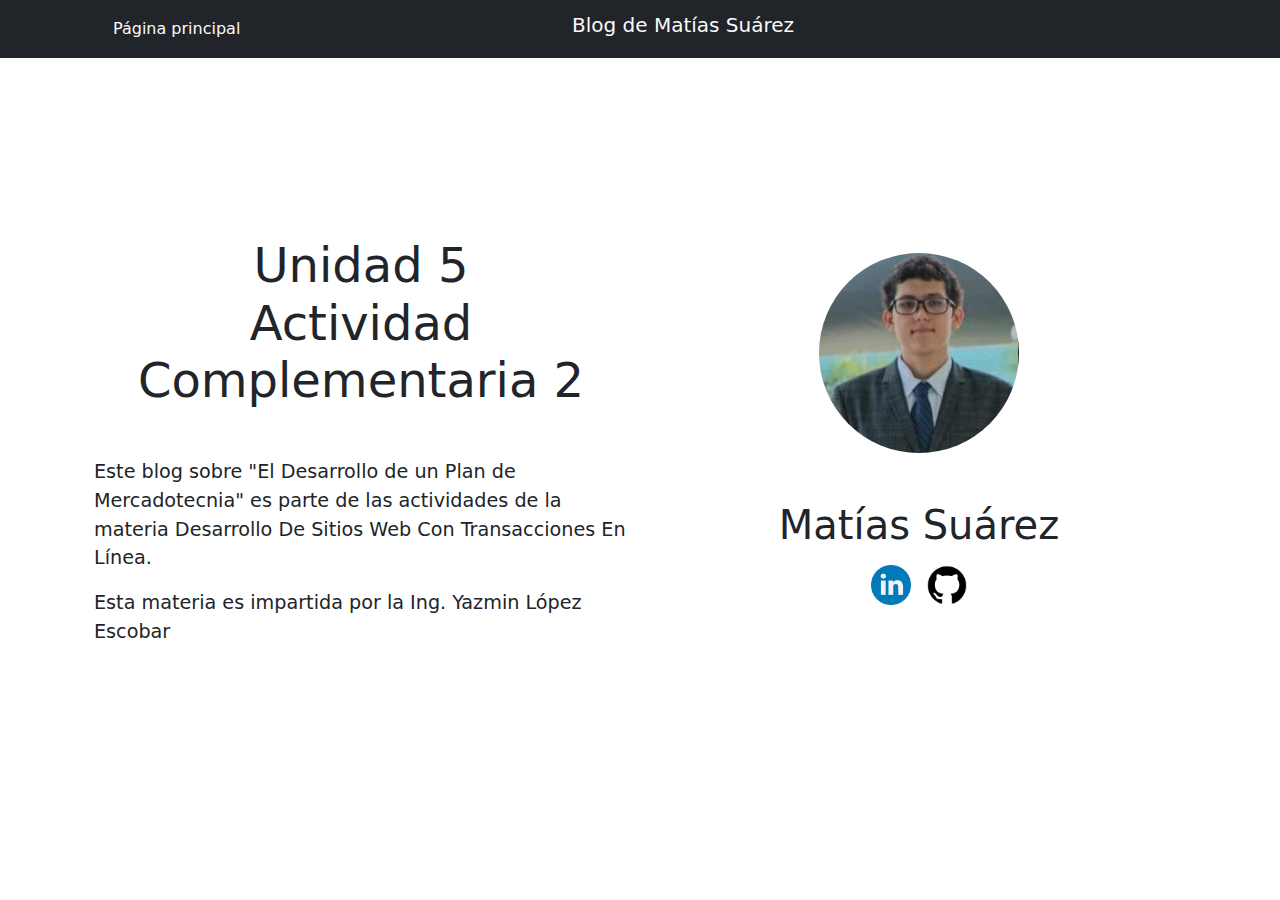
<file: nosotros.html>
<!DOCTYPE html>
<html lang="en">
<head>
    <meta charset="UTF-8">
    <meta name="viewport" content="width=device-width, initial-scale=1.0">
    <link rel="stylesheet" href="https://cdn.jsdelivr.net/npm/bootstrap@5.3.0/dist/css/bootstrap.min.css">
    <link rel="stylesheet" href="css/personalizado.css">
    <title>Document</title>
</head>
<body>
    <div class="navbar navbar-expand-sm bg-dark fixed-top mb-5">
        <div class="w-25 container-fluid">
            <ul class="navbar-nav d-flex justify-content-center">
                <li class="nav-item"></li>
                <li class="nav-item ms-2">
                    <a class="nav- text-light btn" href="/index.html">Página principal</a>
                </li>
            </ul>
        </div>
        <div class="col-12 col-md-6 container w-50">
            <h2 class="navbar-brand text-center text-light">
                Blog de Matías Suárez 
            </h2>
        </div>
    </div>
    
    <div class="container vh-100 d-flex align-items-center justify-content-center">
        <div class="row w-100">
            <!-- Descripción a la izquierda -->
            <div class="col-12 col-md-6 d-flex align-items-center justify-content-center">
                <div class="text-center">
                    <h3 class="display-5">Unidad 5 <br> Actividad Complementaria 2</h3>
                    <div class="d-none d-md-block mt-5" style="font-weight: 400; font-size: larger;">
                        <p class="text-start">
                            Este blog sobre "El Desarrollo de un Plan de Mercadotecnia" es parte de las actividades 
                            de la materia <span class="text-capitalize"> Desarrollo De Sitios Web con Transacciones en Línea.</span>
                        </p>
                        <p class="text-start">Esta materia es impartida por la Ing. Yazmin López Escobar</p>
                    </div>
                </div>
            </div>

            <!-- Card a la derecha -->
            <div class="col-12 col-md-6 d-flex justify-content-center">
                <div class="text-center" style="width: 300px; height: 400px;">
                    <img class="card-img-top rounded-circle mx-auto mt-3" style="width: 200px; height: 200px;" src="images/yo.jpg" alt="">
                    <div class="card-body">
                        <h3 class="display-6 mt-5">Matías Suárez</h3>
                        <div class="d-flex justify-content-center mt-3">
                            <!-- Enlace a LinkedIn -->
                            <a href="https://www.linkedin.com/in/mat%C3%ADas-alejandro-su%C3%A1rez-zu%C3%B1iga-8b6a72235/" target="_blank" class="me-3">
                                <img src="images/linkedin.png" alt="LinkedIn" style="width: 40px; height: 40px;">
                            </a>
                            <!-- Enlace a GitHub -->
                            <a href="https://github.com/mat490" target="_blank">
                                <img src="images/github.png" alt="GitHub" style="width: 40px; height: 40px;">
                            </a>
                        </div>
                    </div>
                </div>
            </div>

            <div class="col-12 d-block d-md-none" style="font-weight: 400; font-size: larger;">
                <p class="text-start">
                    Este blog sobre "El Desarrollo de un Plan de Mercadotecnia" es parte de las actividades 
                    de la materia <span class="text-capitalize"> Desarrollo De Sitios Web con Transacciones en Línea.</span>
                </p>
                <p class="text-center">Esta materia es impartida por la <br> Ing. Yazmin López Escobar</p>
            </div>
        </div>
    </div>
    
    <script src="https://cdn.jsdelivr.net/npm/bootstrap@5.3.0/dist/js/bootstrap.bundle.min.js"></script>
</body>
</html>
</file>
<file: css/personalizado.css>
/* Estilo para las cards */
.card {
    transition: all 0.3s ease;
}

.card:hover {
    transform: translateY(-5px);
    box-shadow: 0 4px 15px rgba(0,0,0,0.1);
}
</file>
